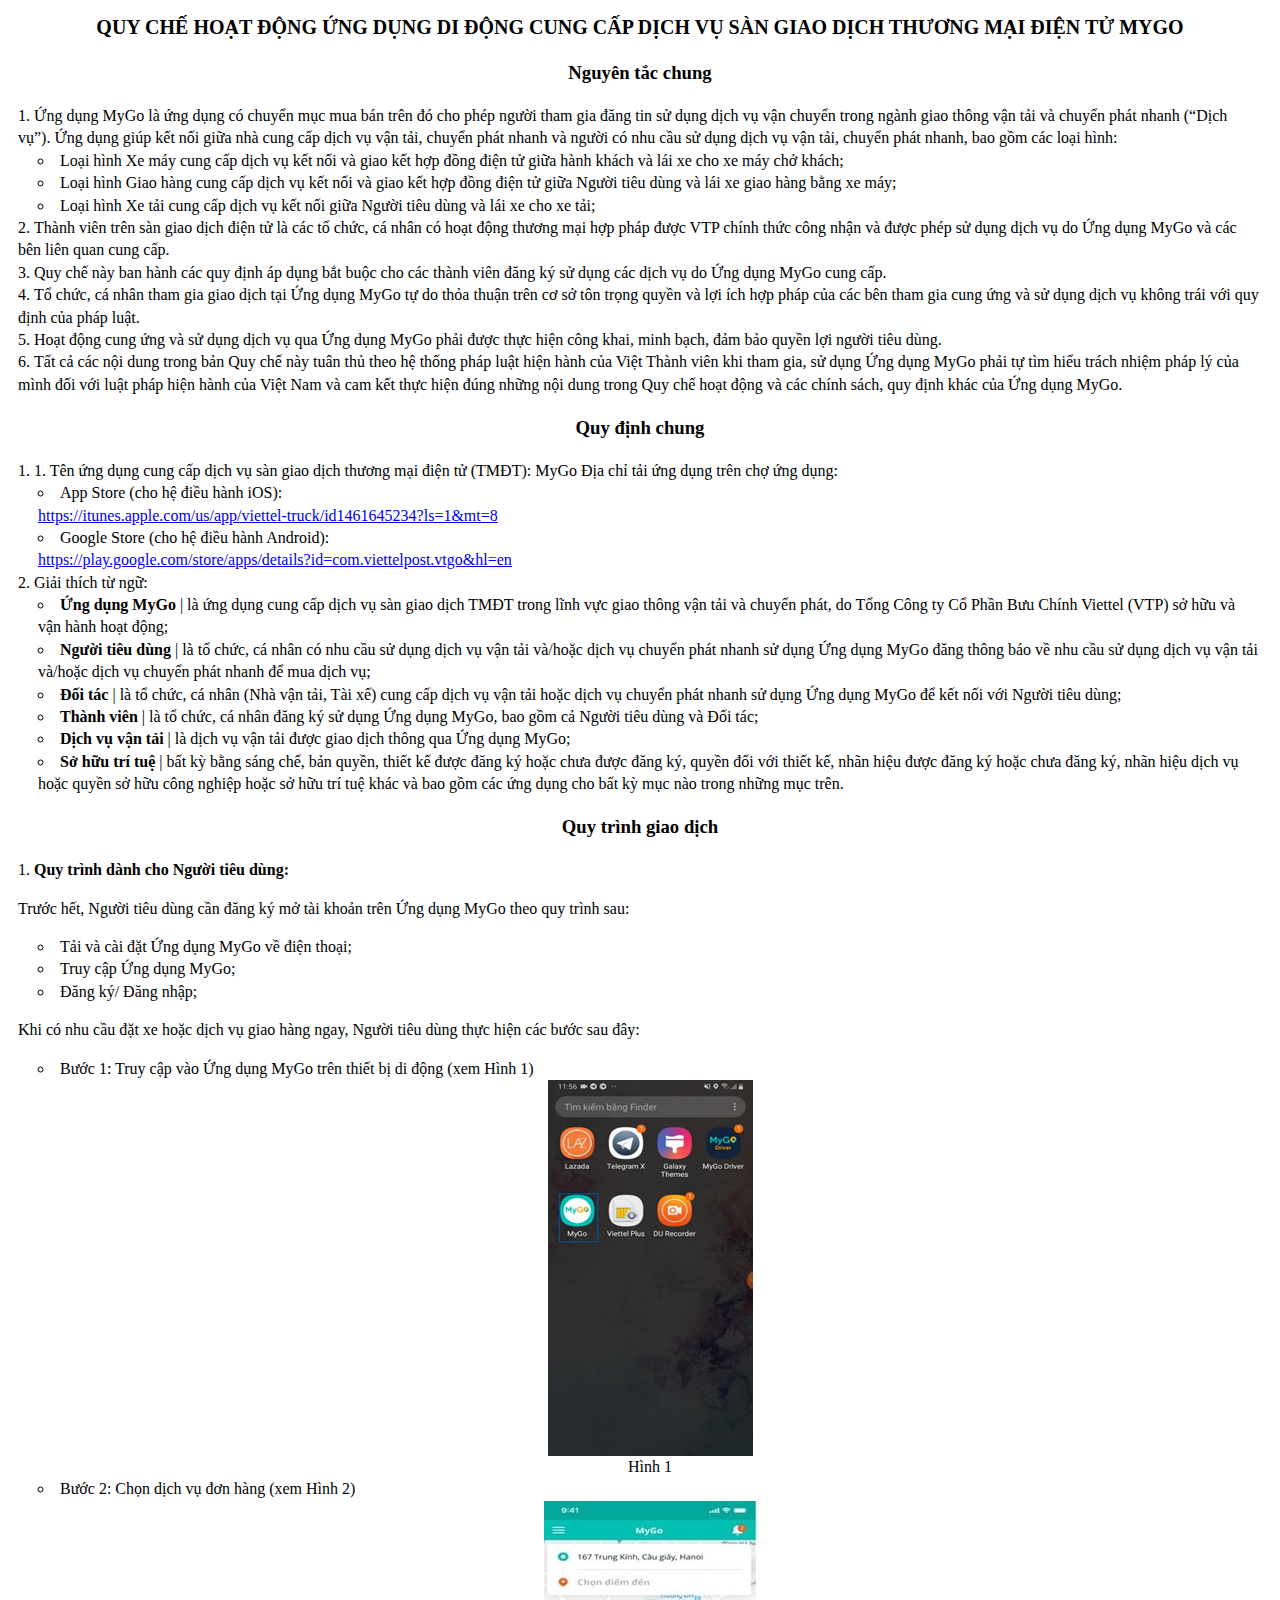
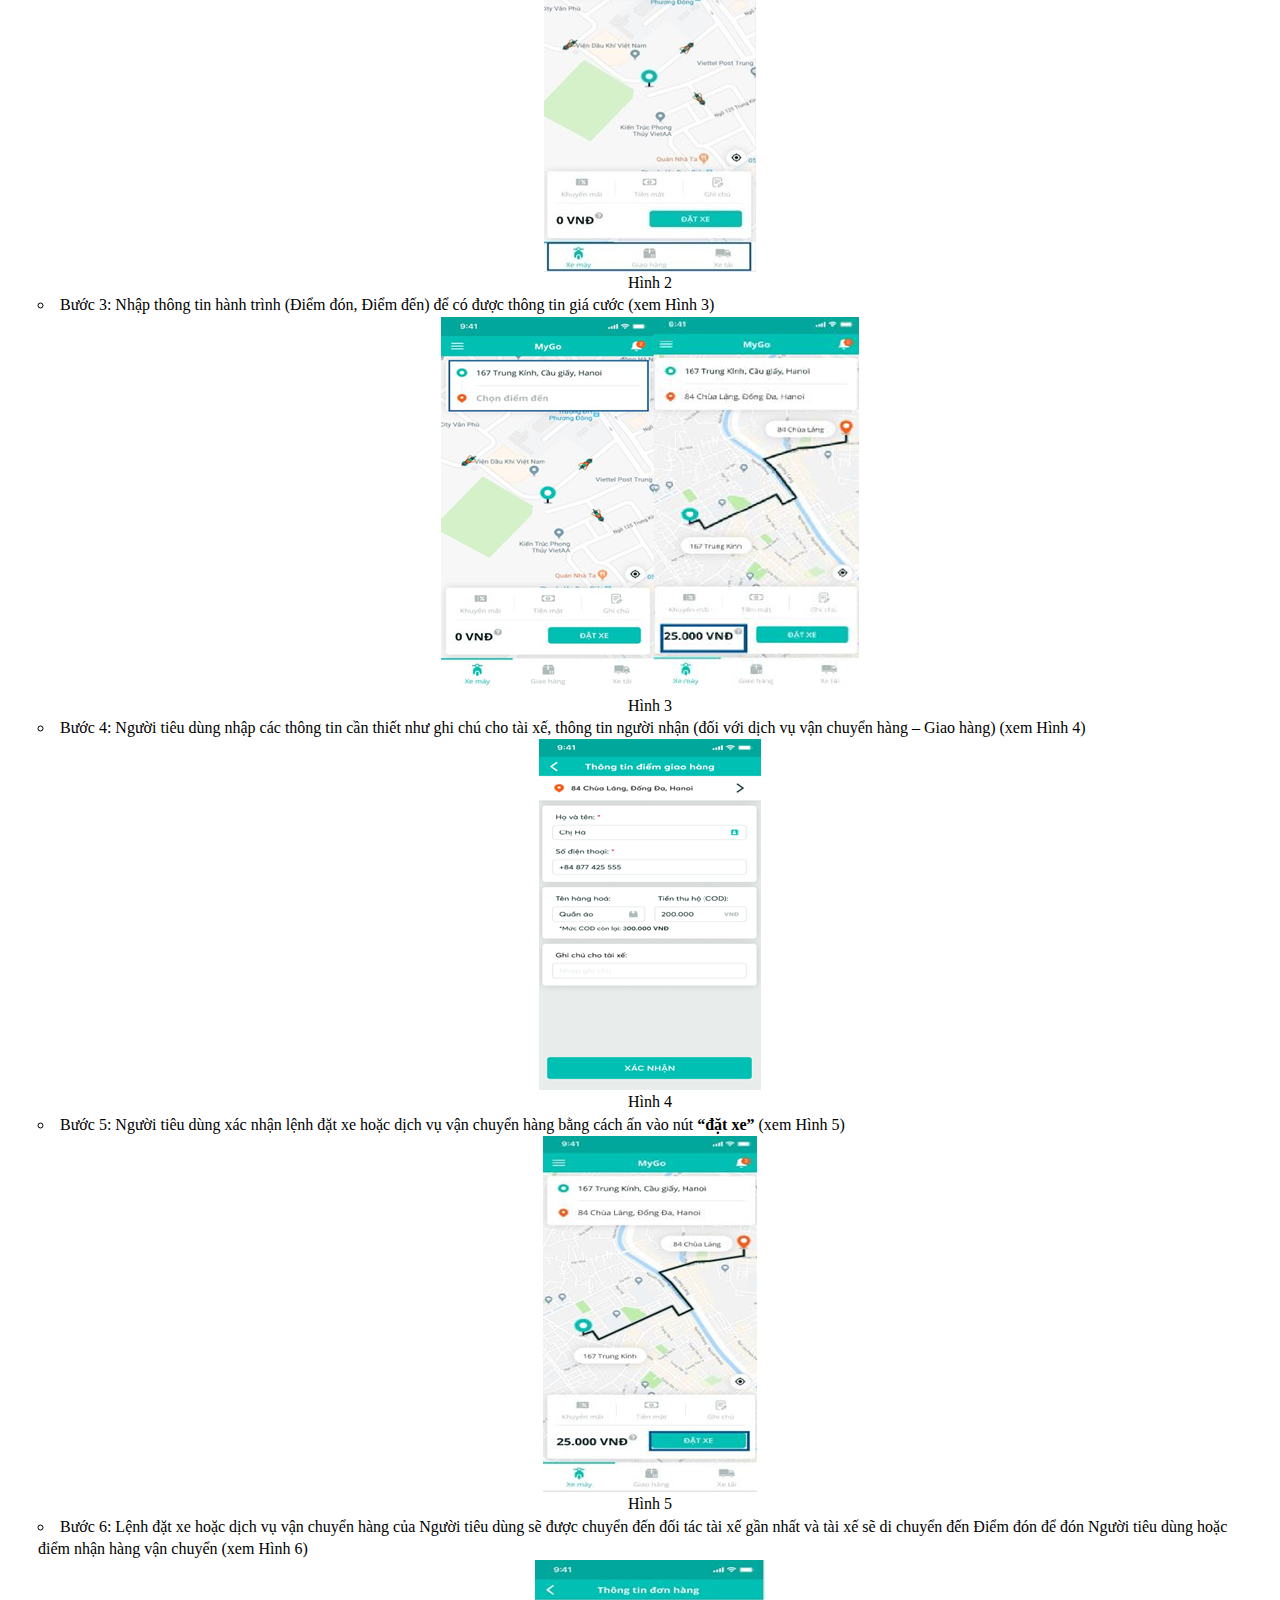
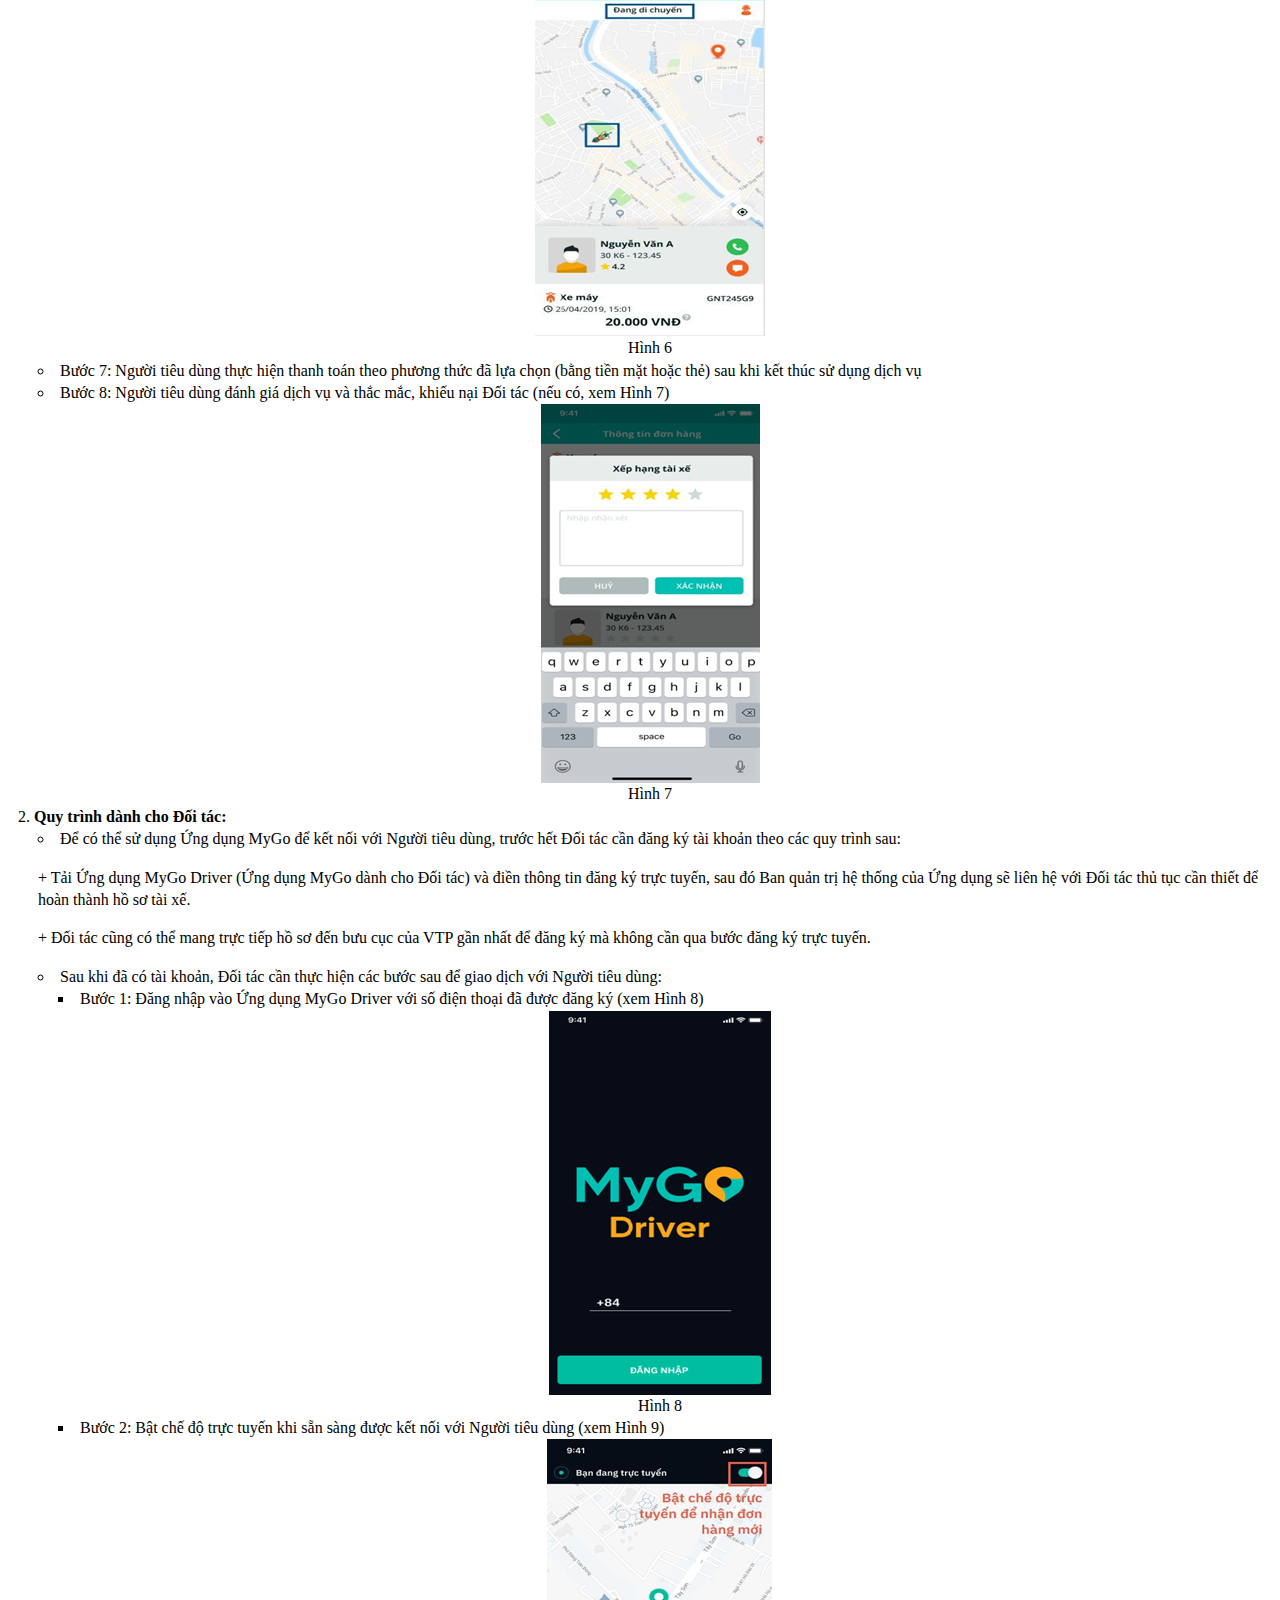
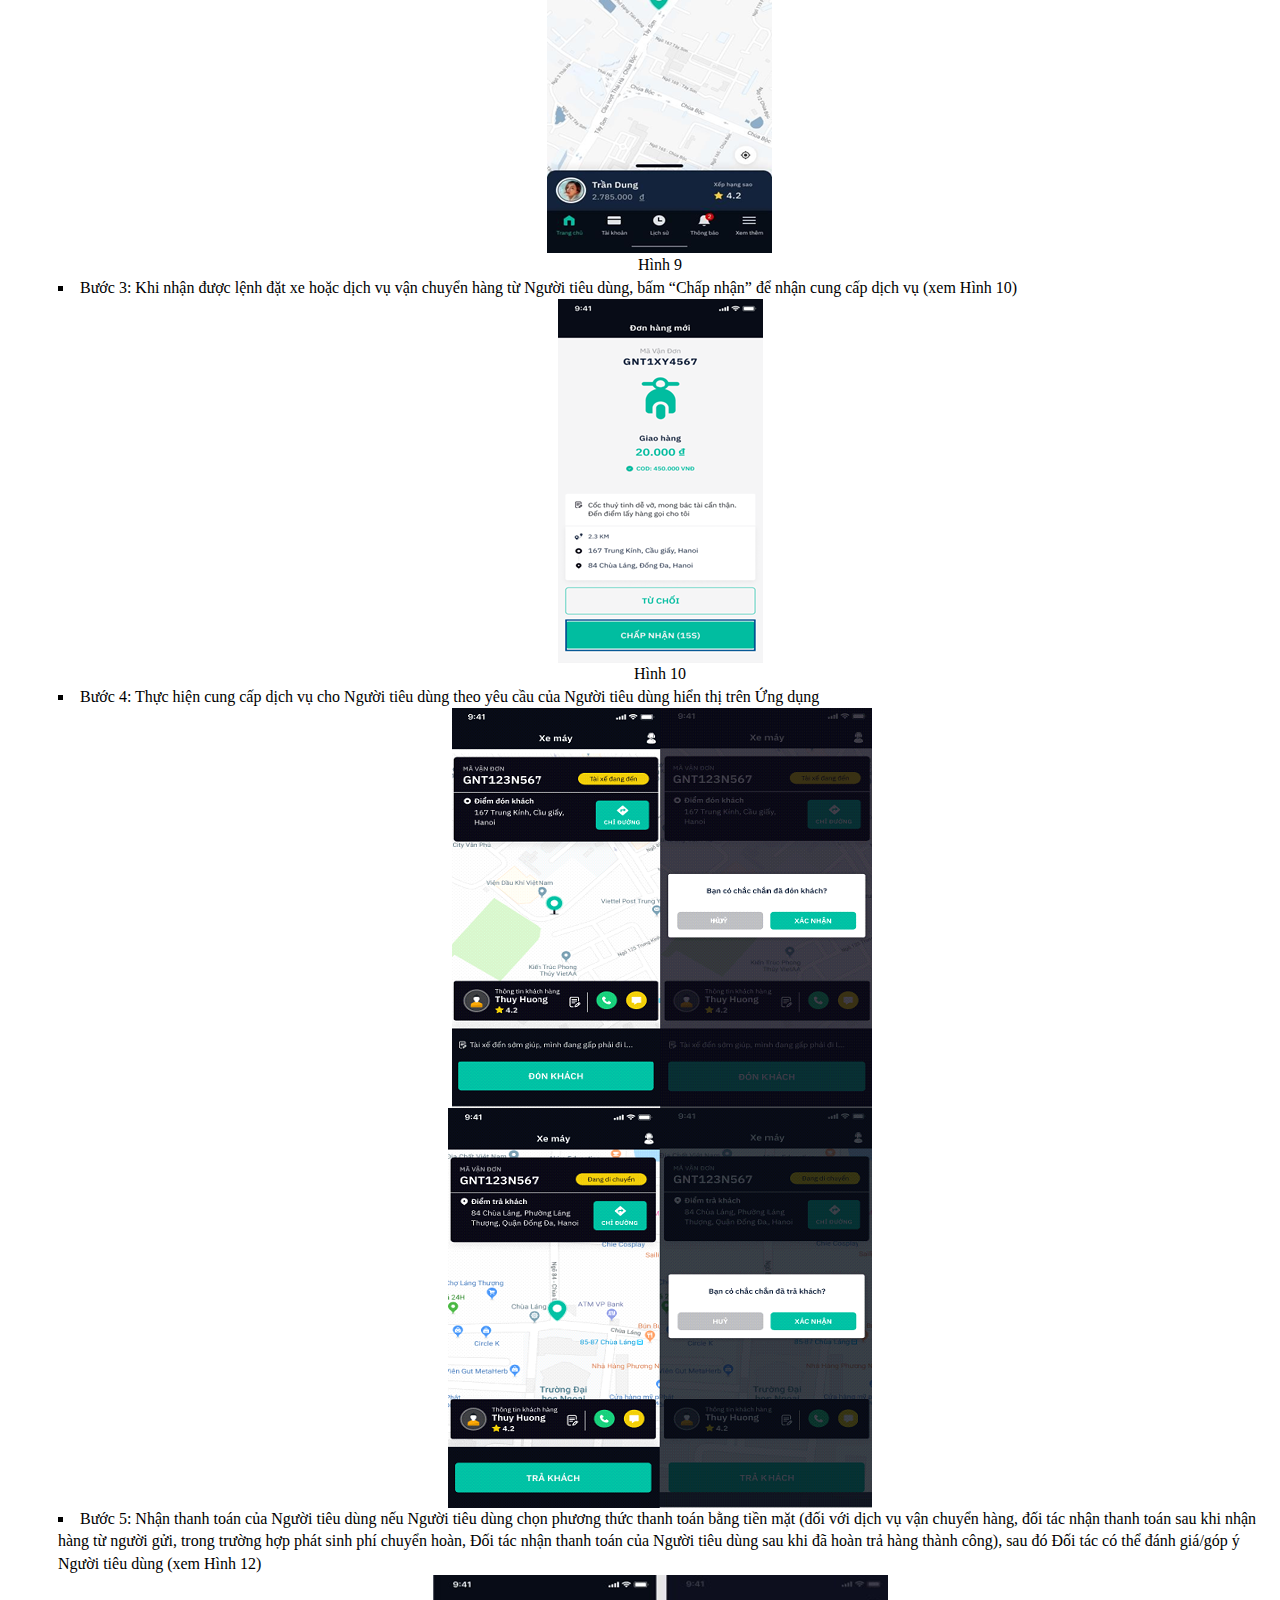
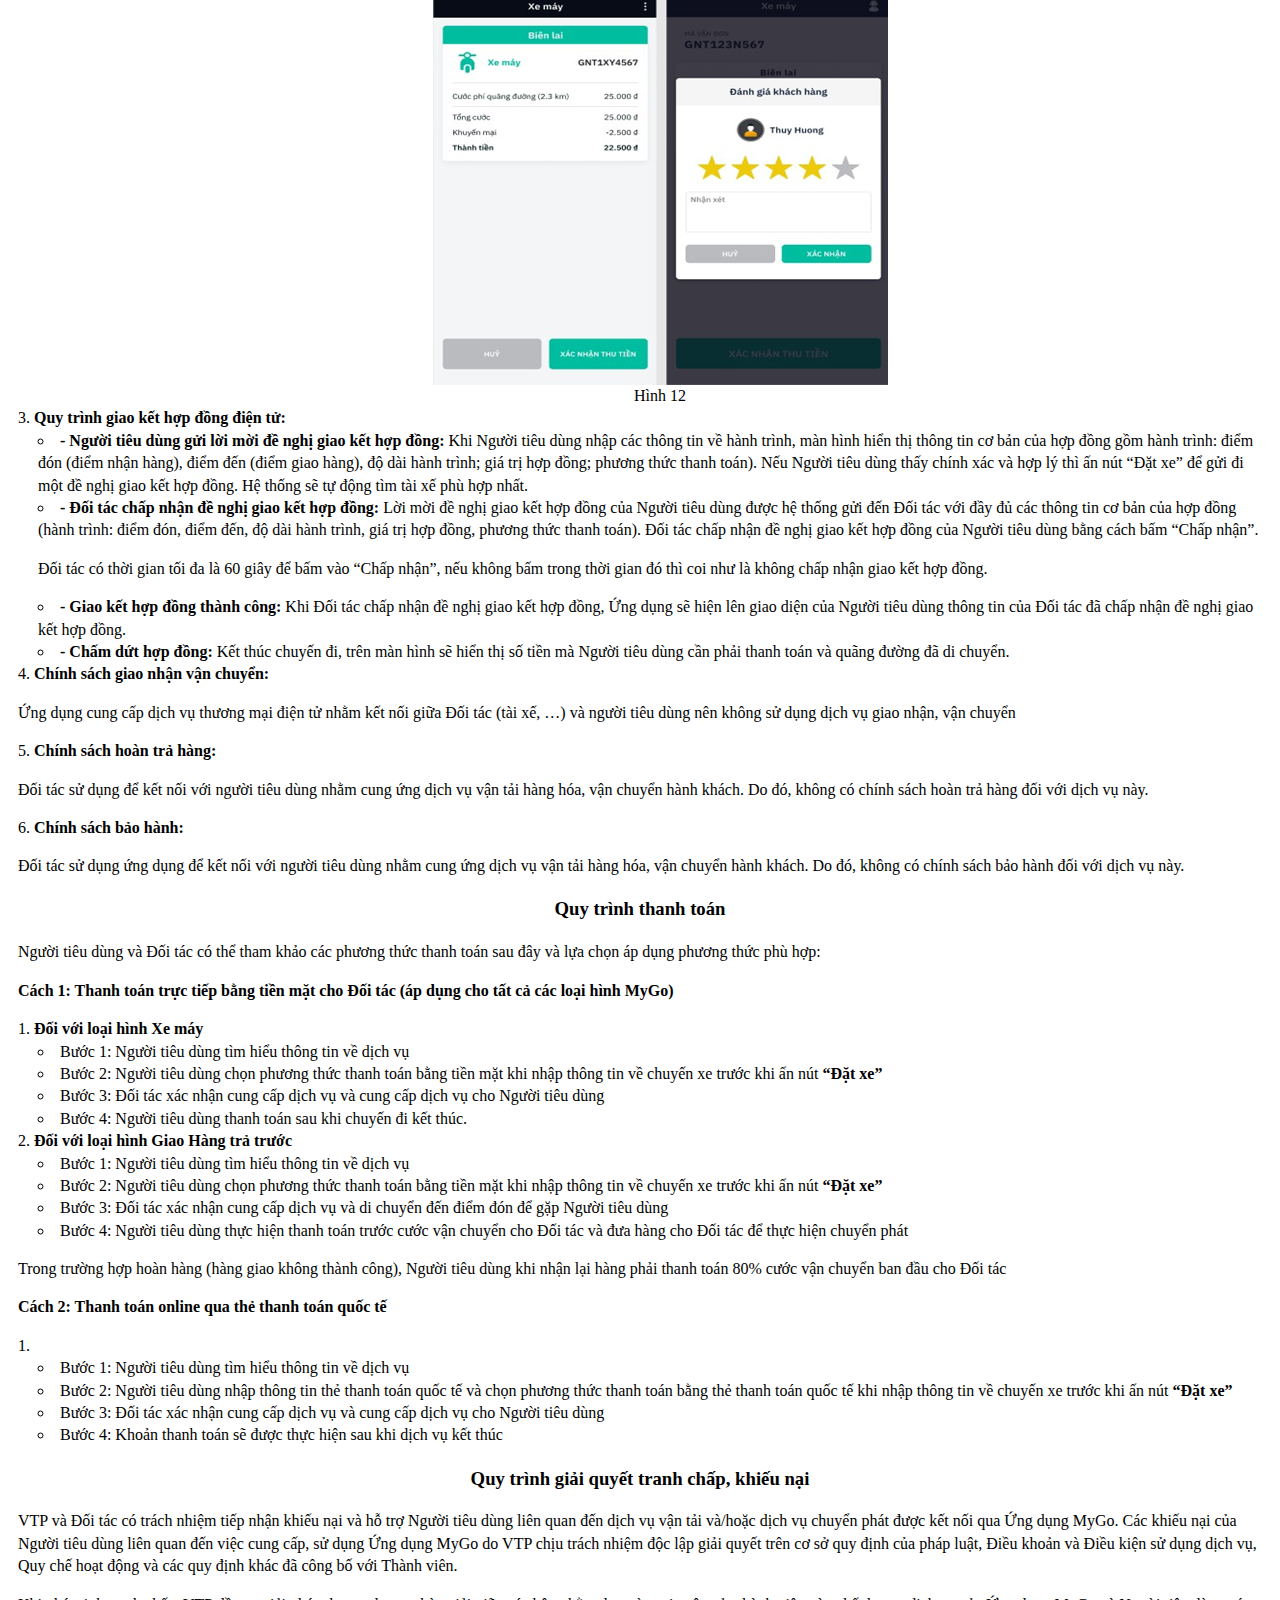
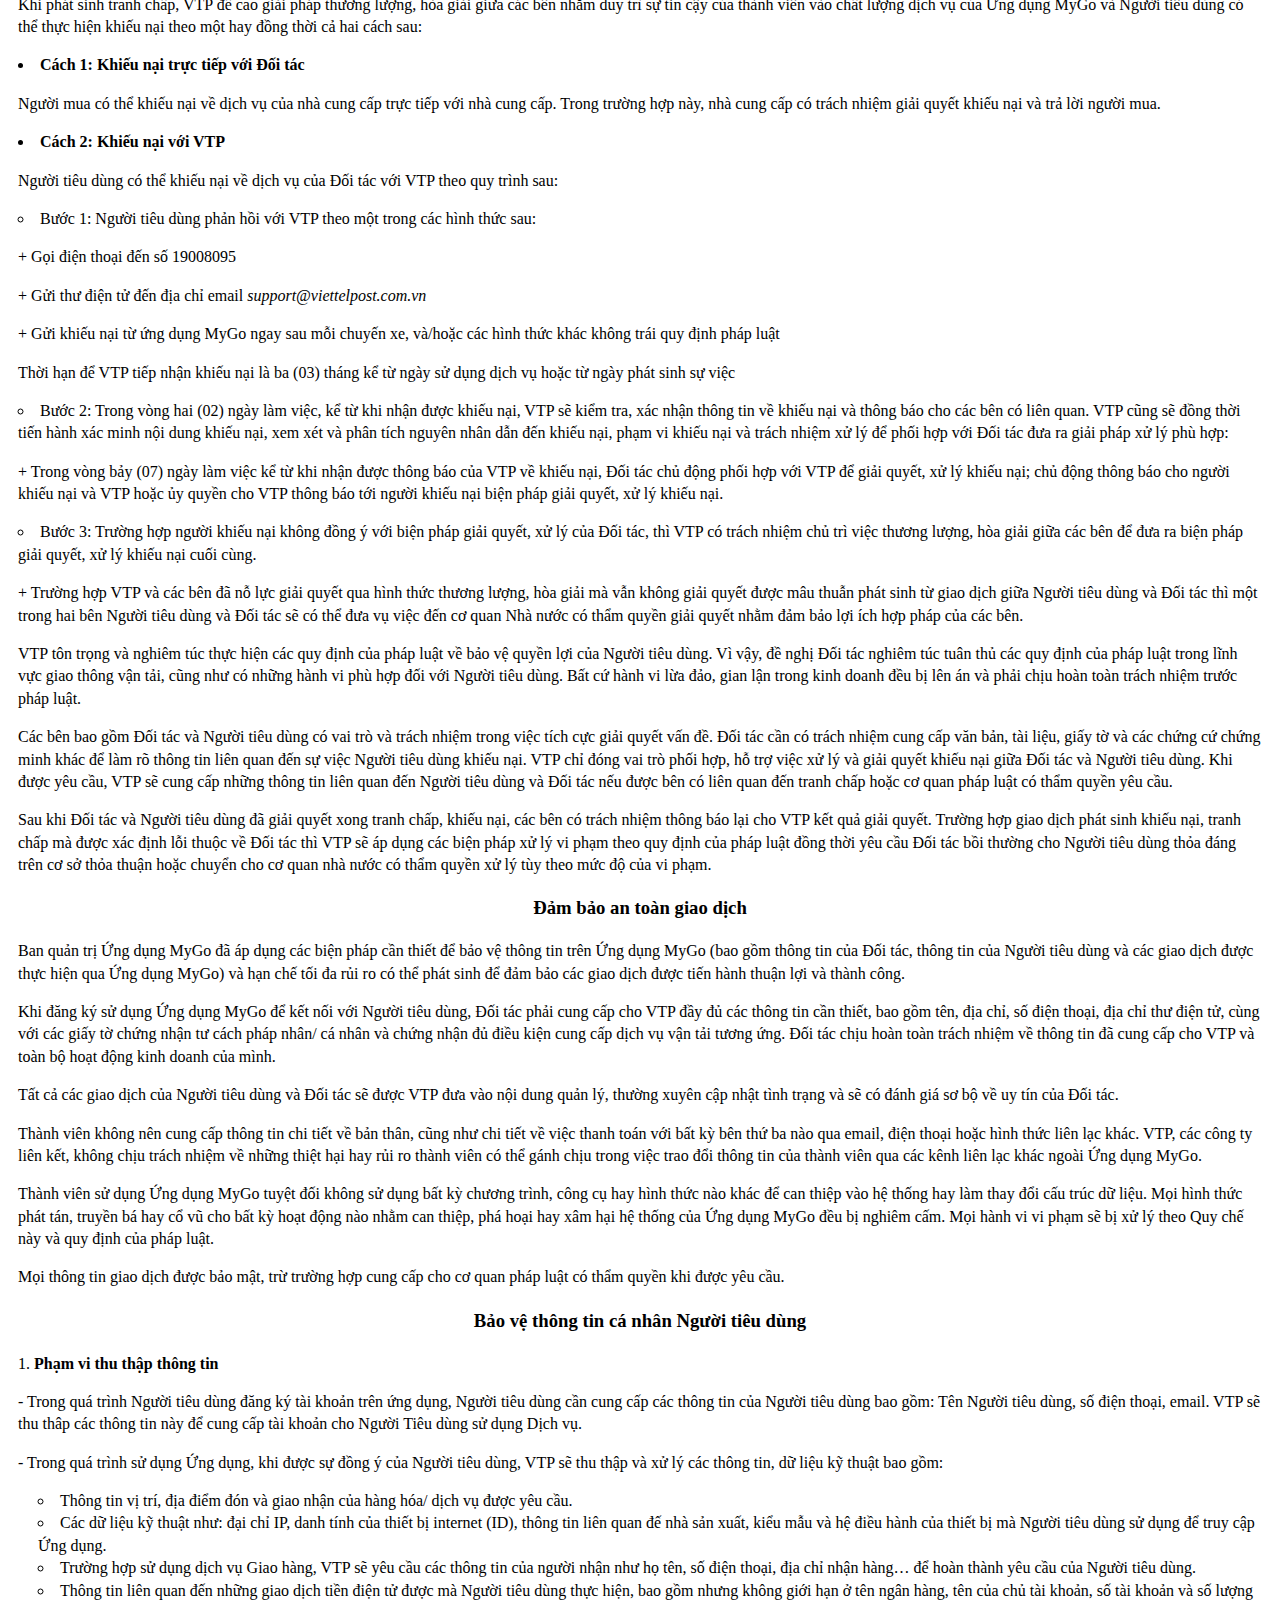
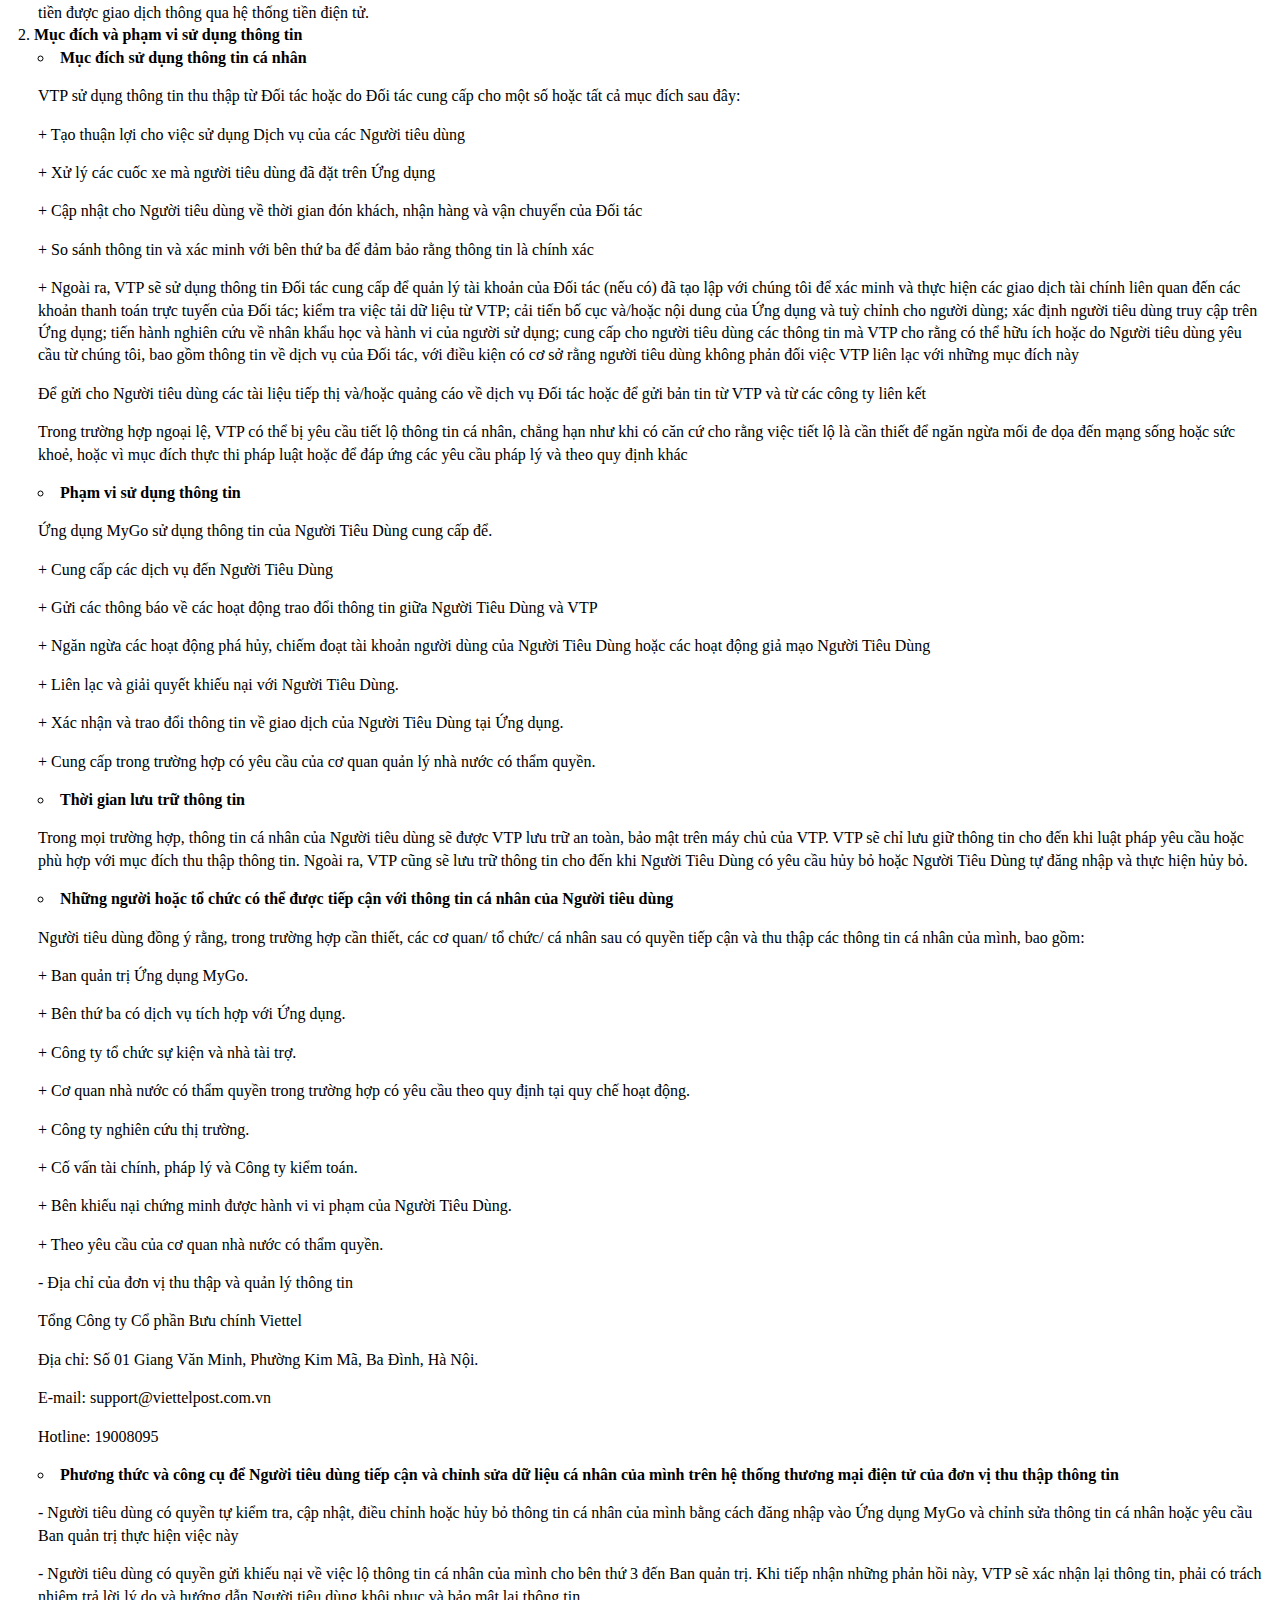
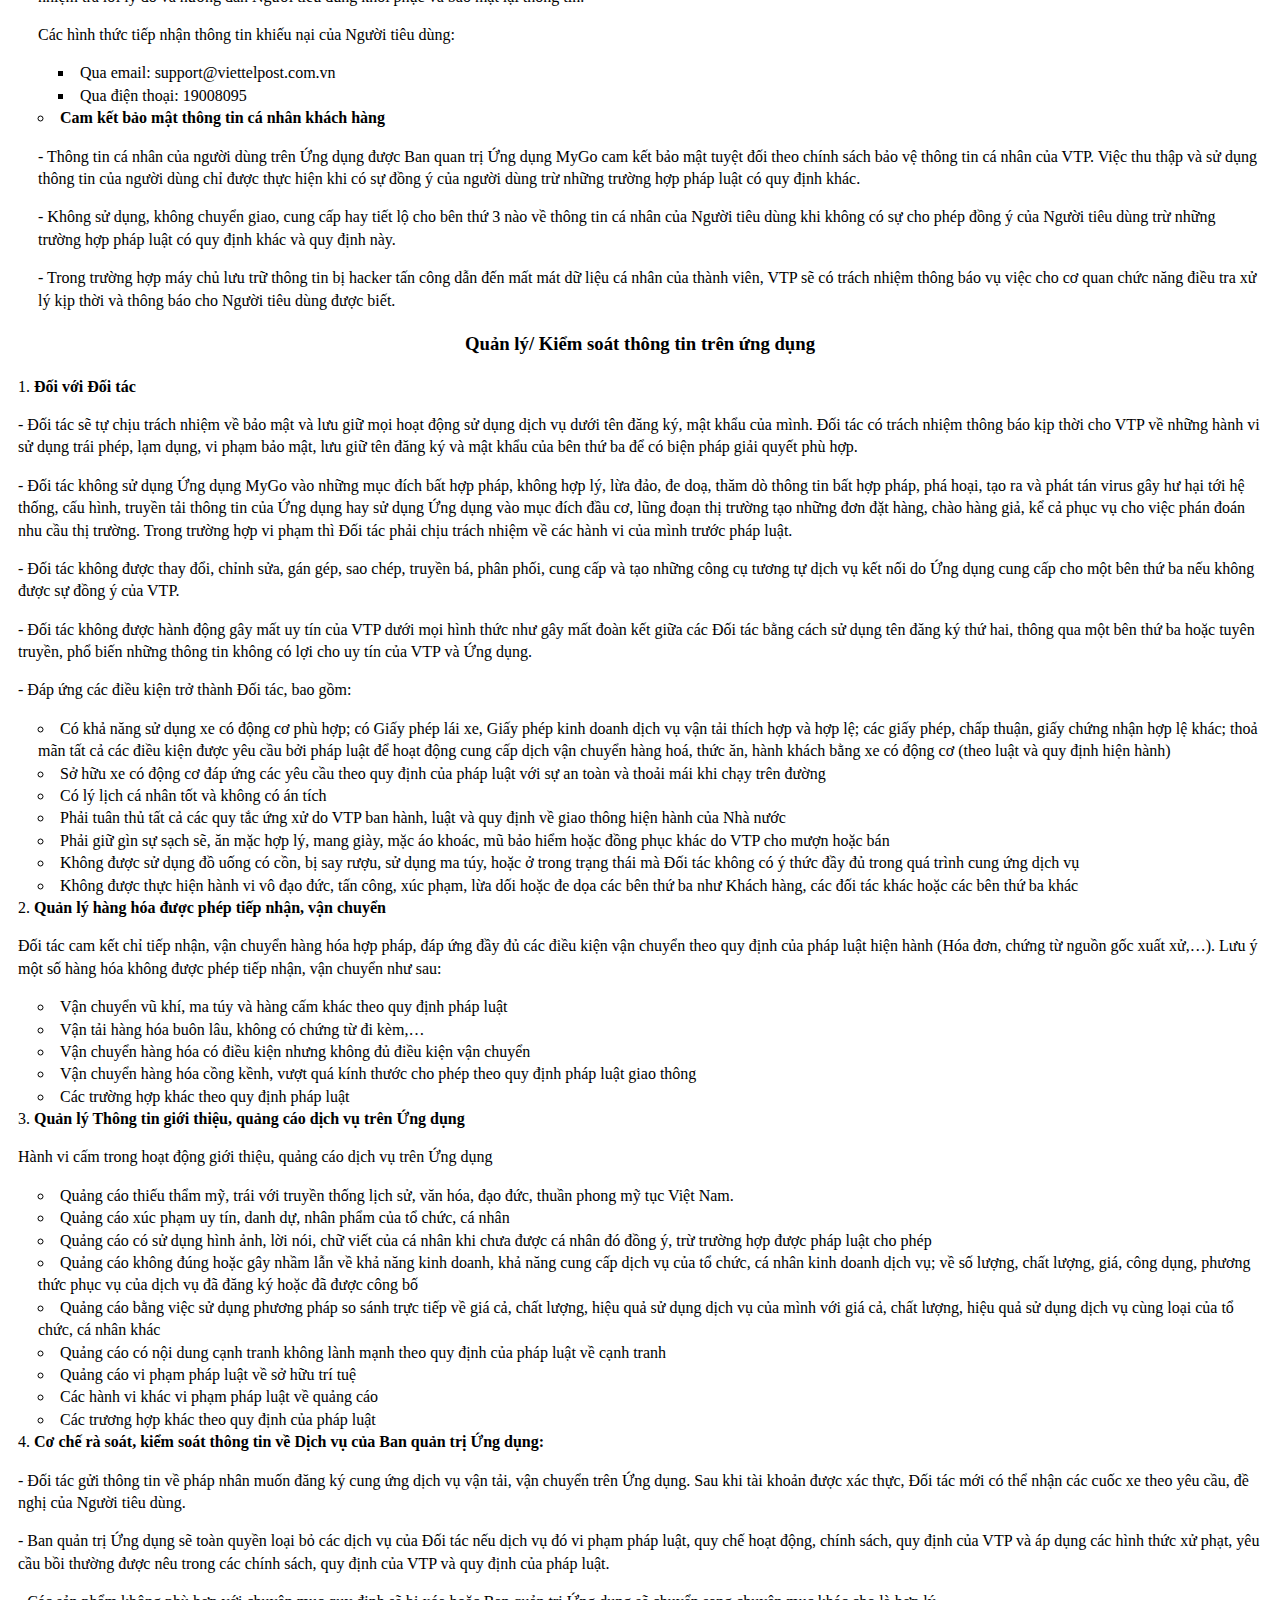
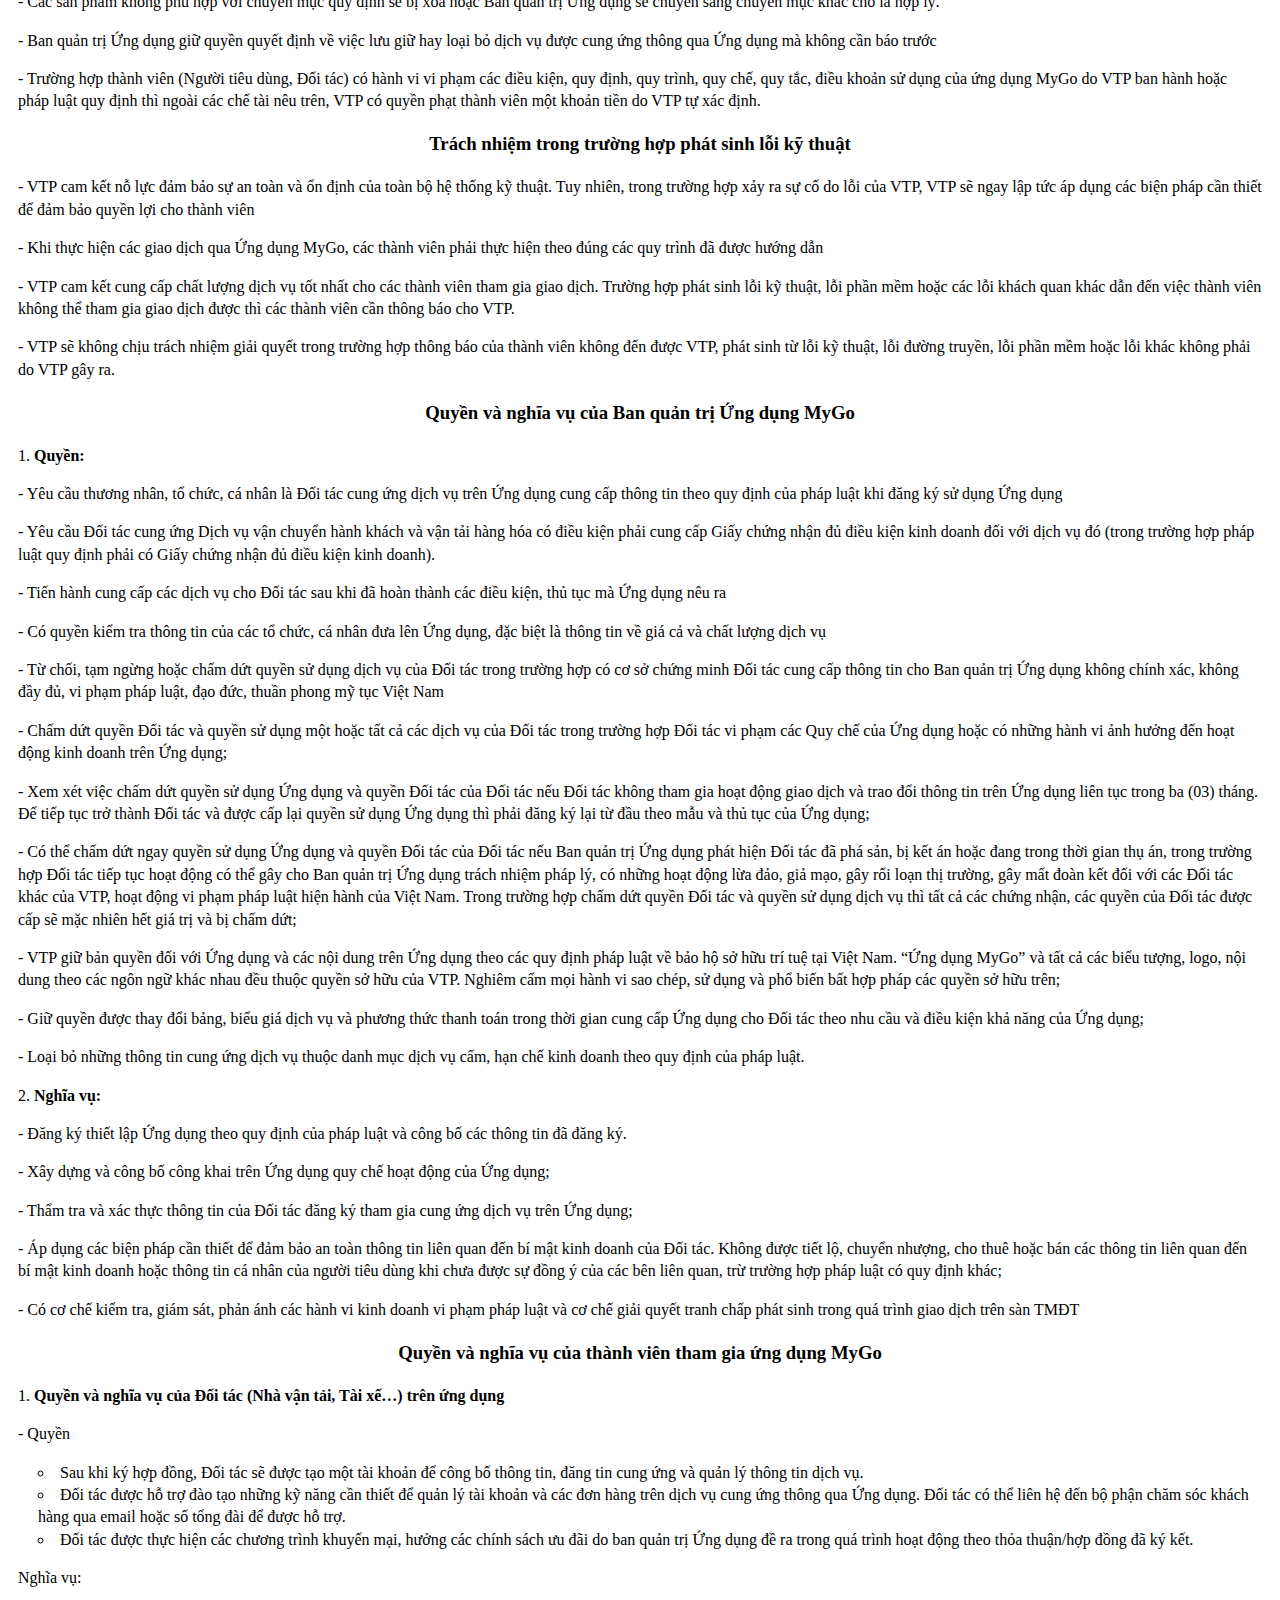
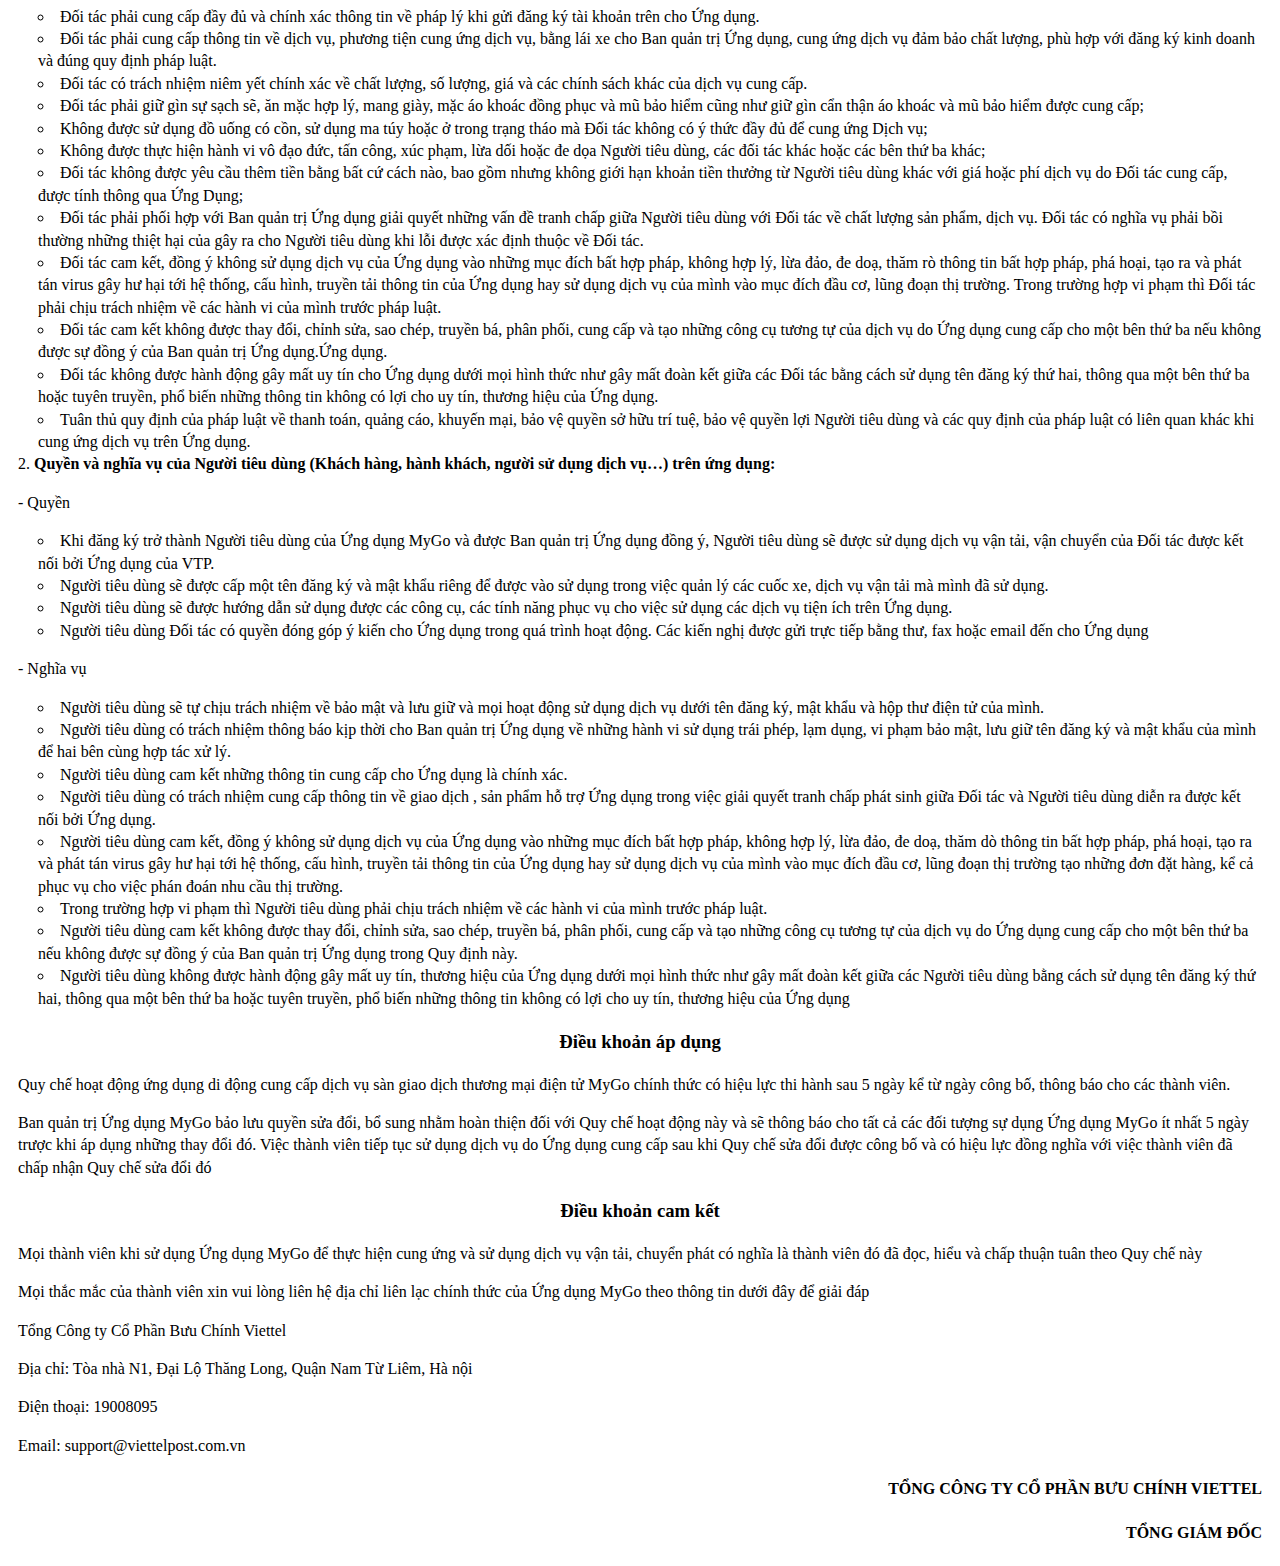
<file: policy.html>
<!DOCTYPE html>
<html>

<head>
    <meta charset="UTF-8">
    <title>QUY CHẾ HOẠT ĐỘNG ỨNG DỤNG DI ĐỘNG CUNG CẤP DỊCH VỤ SÀN GIAO DỊCH THƯƠNG MẠI ĐIỆN TỬ MYGO</title>
    <meta name="description" content="Chính sách bảo mật">
    <meta name="keywords" content="MYGO,mygo,đặt xe,Gọi xe,Giao hàng,Giá tốt Không đổi,Sàn Vận chuyển đa phương thức">
    <meta name="viewport" content="width=device-width, initial-scale=1.0">
    <style media="screen">
        *{
            padding: 0;
            box-sizing: border-box
        }
        html,body {
            font-family: Roboto;
            line-height: 1.4;
            background-color: #fff;
            color: #000
        }
        .container{
            margin-left: auto;
            margin-right: auto;
            padding-left: 10px;
            padding-right: 10px;
        }
        h1{
            font-size: 20px;
            text-align: center
        }
        h3,h2,h1{
            font-weight: bold
        }
        ul,ol{
            list-style-position: inside;
        }
        ol ul{
            margin-left: 20px
        }
        img{
            vertical-align: middle;
        }
        img ~ span{
            display: block
        }
    </style>
</head>

<body>
    <main>
        <div class="container">
            <h1>QUY CHẾ HOẠT ĐỘNG ỨNG DỤNG DI ĐỘNG CUNG CẤP DỊCH VỤ SÀN GIAO DỊCH THƯƠNG MẠI ĐIỆN TỬ MYGO</h1>
            <h3 style="text-align: center">Nguyên tắc chung</h3>
            <ol>
                <li style="font-weight: 400;" aria-level="1">Ứng dụng MyGo là ứng dụng có chuyển mục mua bán trên đó cho phép người tham gia đăng tin sử dụng dịch vụ vận chuyển trong ngành giao thông vận tải và chuyển phát nhanh (“Dịch vụ”). Ứng dụng giúp kết nối giữa nhà cung cấp dịch vụ vận tải, chuyển phát nhanh và người có nhu cầu sử dụng dịch vụ vận tải, chuyển phát nhanh, bao gồm các loại hình:
                    <ul>
                        <li style="font-weight: 400;" aria-level="1">Loại hình Xe máy cung cấp dịch vụ kết nối và giao kết hợp đồng điện tử giữa hành khách và lái xe cho xe máy chở khách;</li>
                        <li style="font-weight: 400;" aria-level="1">Loại hình Giao hàng cung cấp dịch vụ kết nối và giao kết hợp đồng điện tử giữa Người tiêu dùng và lái xe giao hàng bằng xe máy;</li>
                        <li style="font-weight: 400;" aria-level="1">Loại hình Xe tải cung cấp dịch vụ kết nối giữa Người tiêu dùng và lái xe cho xe tải;</li>
                    </ul>
                </li>
                <li style="font-weight: 400;" aria-level="1">Thành viên trên sàn giao dịch điện tử là các tổ chức, cá nhân có hoạt động thương mại hợp pháp được VTP chính thức công nhận và được phép sử dụng dịch vụ do Ứng dụng MyGo và các bên liên quan cung cấp.</li>
                <li style="font-weight: 400;" aria-level="1">Quy chế này ban hành các quy định áp dụng bắt buộc cho các thành viên đăng ký sử dụng các dịch vụ do Ứng dụng MyGo cung cấp.</li>
                <li style="font-weight: 400;" aria-level="1">Tổ chức, cá nhân tham gia giao dịch tại Ứng dụng MyGo tự do thỏa thuận trên cơ sở tôn trọng quyền và lợi ích hợp pháp của các bên tham gia cung ứng và sử dụng dịch vụ không trái với quy định của pháp luật.</li>
                <li style="font-weight: 400;" aria-level="1">Hoạt động cung ứng và sử dụng dịch vụ qua Ứng dụng MyGo phải được thực hiện công khai, minh bạch, đảm bảo quyền lợi người tiêu dùng.</li>
                <li style="font-weight: 400;" aria-level="1">Tất cả các nội dung trong bản Quy chế này tuân thủ theo hệ thống pháp luật hiện hành của Việt Thành viên khi tham gia, sử dụng Ứng dụng MyGo phải tự tìm hiểu trách nhiệm pháp lý của mình đối với luật pháp hiện hành của Việt Nam và cam kết thực hiện đúng những nội dung trong Quy chế hoạt động và các chính sách, quy định khác của Ứng dụng MyGo.</li>
            </ol>
            <h3 style="text-align: center">Quy định chung</h3>
            <ol>
                <li style="font-weight: 400;" aria-level="1">1.	Tên ứng dụng cung cấp dịch vụ sàn giao dịch thương mại điện tử (TMĐT): MyGo Địa chỉ tải ứng dụng trên chợ ứng dụng:
                    <ul>
                        <li style="font-weight: 400;" aria-level="1"><span style="font-weight: 400;">App Store (cho hệ điều hành iOS): </span> <a href="https://itunes.apple.com/us/app/viettel-truck/id1461645234?ls=1&mt=8" style="display:block">https://itunes.apple.com/us/app/viettel-truck/id1461645234?ls=1&mt=8</a></li>
                        <li style="font-weight: 400;" aria-level="1"><span style="font-weight: 400;">Google Store (cho hệ điều hành Android):</span> <a href="https://play.google.com/store/apps/details?id=com.viettelpost.vtgo&hl=en" style="display:block">https://play.google.com/store/apps/details?id=com.viettelpost.vtgo&hl=en</a> </li>
                    </ul>
                </li>
                <li style="font-weight: 400;" aria-level="1">Giải thích từ ngữ:
                    <ul>
                        <li><strong>Ứng dụng MyGo</strong> | <span>là ứng dụng cung cấp dịch vụ sàn giao dịch TMĐT trong lĩnh vực giao thông vận tải và chuyển phát, do Tổng Công ty Cổ Phần Bưu Chính Viettel (VTP) sở hữu và vận hành hoạt động;</span></li>
                        <li><strong>Người tiêu dùng</strong> | <span>là tổ chức, cá nhân có nhu cầu sử dụng dịch vụ vận tải và/hoặc dịch vụ chuyển phát nhanh sử dụng Ứng dụng MyGo đăng thông báo về nhu cầu sử dụng dịch vụ vận tải và/hoặc dịch vụ chuyển phát nhanh để mua dịch vụ;</span></li>
                        <li><strong>Đối tác</strong> | <span>là tổ chức, cá nhân (Nhà vận tải, Tài xế) cung cấp dịch vụ vận tải hoặc dịch vụ chuyển phát nhanh sử dụng Ứng dụng MyGo để kết nối với Người tiêu dùng;</span></li>
                        <li><strong>Thành viên</strong> | <span>là tổ chức, cá nhân đăng ký sử dụng Ứng dụng MyGo, bao gồm cả Người tiêu dùng và Đối tác;</span></li>
                        <li><strong>Dịch vụ vận tải</strong> | <span>là dịch vụ vận tải được giao dịch thông qua Ứng dụng MyGo;</span></li>
                        <li><strong>Sở hữu trí tuệ</strong> | <span>bất kỳ bằng sáng chế, bản quyền, thiết kế được đăng ký hoặc chưa được đăng ký, quyền đối với thiết kế, nhãn hiệu được đăng ký hoặc chưa đăng ký, nhãn hiệu dịch vụ hoặc quyền sở hữu công nghiệp hoặc sở hữu trí tuệ khác và bao gồm các ứng dụng cho bất kỳ mục nào trong những mục trên.</span></li>
                    </ul>
                </li>
            </ol>
            <h3 style="text-align: center">Quy trình giao dịch</h3>
            <ol>
                <li aria-level="1"><strong>Quy trình dành cho Người tiêu dùng:</strong>
                    <p>Trước hết, Người tiêu dùng cần đăng ký mở tài khoản trên Ứng dụng MyGo theo quy trình sau:</p>
                    <ul>
                        <li>Tải và cài đặt Ứng dụng MyGo về điện thoại;</li>
                        <li>Truy cập Ứng dụng MyGo;</li>
                        <li>Đăng ký/ Đăng nhập;</li>
                    </ul>
                    <p>Khi có nhu cầu đặt xe hoặc dịch vụ giao hàng ngay, Người tiêu dùng thực hiện các bước sau đây:</p>
                    <ul>
                        <li>Bước 1: Truy cập vào Ứng dụng MyGo trên thiết bị di động (xem Hình 1)
                            <span style="text-align:center;display:block"><img src="./uploads/image1.jpg" alt=""><span>Hình 1</span></span>
                        </li>
                        <li>Bước 2: Chọn dịch vụ đơn hàng (xem Hình 2)
                            <span style="text-align:center;display:block"><img src="./uploads/image2.jpg" alt=""><span>Hình 2</span></span>
                        </li>
                        <li>Bước 3: Nhập thông tin hành trình (Điểm đón, Điểm đến) để có được thông tin giá cước (xem Hình 3)
                            <span style="text-align:center;display:block"><img src="./uploads/image3.jpg" alt=""><span>Hình 3</span></span>
                        </li>
                        <li>Bước 4: Người tiêu dùng nhập các thông tin cần thiết như ghi chú cho tài xế, thông tin người nhận (đối với dịch vụ vận chuyển hàng – Giao hàng) (xem Hình 4)
                            <span style="text-align:center;display:block"><img src="./uploads/image4.jpg" alt=""><span>Hình 4</span></span>
                        </li>
                        <li>Bước 5: Người tiêu dùng xác nhận lệnh đặt xe hoặc dịch vụ vận chuyển hàng bằng cách ấn vào nút <strong>“đặt xe”</strong> (xem Hình 5)
                            <span style="text-align:center;display:block"><img src="./uploads/image5.jpg" alt=""><span>Hình 5</span></span>
                        </li>
                        <li>Bước 6: Lệnh đặt xe hoặc dịch vụ vận chuyển hàng của Người tiêu dùng sẽ được chuyển đến đối tác tài xế gần nhất và tài xế sẽ di chuyển đến Điểm đón để đón Người tiêu dùng hoặc điểm nhận hàng vận chuyển (xem Hình 6)
                            <span style="text-align:center;display:block"><img src="./uploads/image6.jpg" alt=""><span>Hình 6</span></span>
                        </li>
                        <li>Bước 7: Người tiêu dùng thực hiện thanh toán theo phương thức đã lựa chọn (bằng tiền mặt hoặc thẻ) sau khi kết thúc sử dụng dịch vụ
                        </li>
                        <li>Bước 8: Người tiêu dùng đánh giá dịch vụ và thắc mắc, khiếu nại Đối tác (nếu có, xem Hình 7)
                            <span style="text-align:center;display:block"><img src="./uploads/image7.jpg" alt=""><span>Hình 7</span></span>
                        </li>
                    </ul>
                </li>
                <li aria-level="1"><strong>Quy trình dành cho Đối tác:</strong>
                    <ul>
                        <li>Để có thể sử dụng Ứng dụng MyGo để kết nối với Người tiêu dùng, trước hết Đối tác cần đăng ký tài khoản theo các quy trình sau:
                            <p>+ Tải Ứng dụng MyGo Driver (Ứng dụng MyGo dành cho Đối tác) và điền thông tin đăng ký trực tuyến, sau đó Ban quản trị hệ thống của Ứng dụng sẽ liên hệ với Đối tác thủ tục cần thiết để hoàn thành hồ sơ tài xế.</p>
                            <p>+ Đối tác cũng có thể mang trực tiếp hồ sơ đến bưu cục của VTP gần nhất để đăng ký mà không cần qua bước đăng ký trực tuyến.</p>
                        </li>
                        <li>Sau khi đã có tài khoản, Đối tác cần thực hiện các bước sau để giao dịch với Người tiêu dùng:
                            <ul>
                                <li>Bước 1: Đăng nhập vào Ứng dụng MyGo Driver với số điện thoại đã được đăng ký (xem Hình 8)
                                    <span style="text-align:center;display:block"><img src="./uploads/image8.jpg" alt=""><span>Hình 8</span></span>
                                </li>
                                <li>Bước 2: Bật chế độ trực tuyến khi sẵn sàng được kết nối với Người tiêu dùng (xem Hình 9)
                                    <span style="text-align:center;display:block"><img src="./uploads/image9.jpg" alt=""><span>Hình 9</span></span>
                                </li>
                                <li>Bước 3: Khi nhận được lệnh đặt xe hoặc dịch vụ vận chuyển hàng từ Người tiêu dùng, bấm “Chấp nhận” để nhận cung cấp dịch vụ (xem Hình 10)
                                    <span style="text-align:center;display:block"><img src="./uploads/image10.jpg" alt=""><span>Hình 10</span></span>
                                </li>
                                <li>Bước 4: Thực hiện cung cấp dịch vụ cho Người tiêu dùng theo yêu cầu của Người tiêu dùng hiển thị trên Ứng dụng
                                    <span style="text-align:center;display:block"><img src="./uploads/image11.jpg" alt=""></span>
                                </li>
                                <li>Bước 5: Nhận thanh toán của Người tiêu dùng nếu Người tiêu dùng chọn phương thức thanh toán bằng tiền mặt (đối với dịch vụ vận chuyển hàng, đối tác nhận thanh toán sau khi nhận hàng từ người gửi, trong trường hợp phát sinh phí chuyển hoàn, Đối tác nhận thanh toán của Người tiêu dùng sau khi đã hoàn trả hàng thành công), sau đó Đối tác có thể đánh giá/góp ý Người tiêu dùng (xem Hình 12)
                                    <span style="text-align:center;display:block"><img src="./uploads/image12.jpg" alt=""><span>Hình 12</span></span>
                                </li>
                            </ul>
                        </li>
                    </ul>
                </li>
                <li aria-level="1"><strong>Quy trình giao kết hợp đồng điện tử:</strong>
                    <ul>
                        <li><strong>- Người tiêu dùng gửi lời mời đề nghị giao kết hợp đồng:</strong> Khi Người tiêu dùng nhập các thông tin về hành trình, màn hình hiển thị thông tin cơ bản của hợp đồng gồm hành trình: điểm đón (điểm nhận hàng), điểm đến (điểm giao hàng), độ dài hành trình; giá trị hợp đồng; phương thức thanh toán). Nếu Người tiêu dùng thấy chính xác và hợp lý thì ấn nút “Đặt xe” để gửi đi một đề nghị giao kết hợp đồng. Hệ thống sẽ tự động tìm tài xế phù hợp nhất.</li>
                        <li><strong>- Đối tác chấp nhận đề nghị giao kết hợp đồng:</strong> Lời mời đề nghị giao kết hợp đồng của Người tiêu dùng được hệ thống gửi đến Đối tác với đầy đủ các thông tin cơ bản của hợp đồng (hành trình: điểm đón, điểm đến, độ dài hành trình, giá trị hợp đồng, phương thức thanh toán). Đối tác chấp nhận đề nghị giao kết hợp đồng của Người tiêu dùng bằng cách bấm “Chấp nhận”.
                            <p>Đối tác có thời gian tối đa là 60 giây để bấm vào “Chấp nhận”, nếu không bấm trong thời gian đó thì coi như là không chấp nhận giao kết hợp đồng.</p>
                        </li>
                        <li><strong>- Giao kết hợp đồng thành công:</strong> Khi Đối tác chấp nhận đề nghị giao kết hợp đồng, Ứng dụng sẽ hiện lên giao diện của Người tiêu dùng thông tin của Đối tác đã chấp nhận đề nghị giao kết hợp đồng.</li>
                        <li><strong>- Chấm dứt hợp đồng:</strong> Kết thúc chuyến đi, trên màn hình sẽ hiển thị số tiền mà Người tiêu dùng cần phải thanh toán và quãng đường đã di chuyển.</li>
                    </ul>
                </li>
                <li aria-level="1"><strong>Chính sách giao nhận vận chuyển:</strong>
                    <p>Ứng dụng cung cấp dịch vụ thương mại điện tử nhằm kết nối giữa Đối tác (tài xế, …) và người tiêu dùng nên không sử dụng dịch vụ giao nhận, vận chuyển</p>
                </li>
                <li aria-level="1"><strong>Chính sách hoàn trả hàng:</strong>
                    <p>Đối tác sử dụng để kết nối với người tiêu dùng nhằm cung ứng dịch vụ vận tải hàng hóa, vận chuyển hành khách. Do đó, không có chính sách hoàn trả hàng đối với dịch vụ này.</p>
                </li>
                <li aria-level="1"><strong>Chính sách bảo hành:</strong>
                    <p>Đối tác sử dụng ứng dụng để kết nối với người tiêu dùng nhằm cung ứng dịch vụ vận tải hàng hóa, vận chuyển hành khách. Do đó, không có chính sách bảo hành đối với dịch vụ này.</p>
                </li>
            </ol>
            <h3 style="text-align: center">Quy trình thanh toán</h3>
            <p>Người tiêu dùng và Đối tác có thể tham khảo các phương thức thanh toán sau đây và lựa chọn áp dụng phương thức phù hợp:</p>
            <p><strong>Cách 1: Thanh toán trực tiếp bằng tiền mặt cho Đối tác (áp dụng cho tất cả các loại hình MyGo)</strong></p>
            <ol>
                <li><strong>Đối với loại hình Xe máy</strong>
                    <ul>
                        <li>Bước 1: Người tiêu dùng tìm hiểu thông tin về dịch vụ</li>
                        <li>Bước 2: Người tiêu dùng chọn phương thức thanh toán bằng tiền mặt khi nhập thông tin về chuyến xe trước khi ấn nút <strong>“Đặt xe”</strong></li>
                        <li>Bước 3: Đối tác xác nhận cung cấp dịch vụ và cung cấp dịch vụ cho Người tiêu dùng</li>
                        <li>Bước 4: Người tiêu dùng thanh toán sau khi chuyến đi kết thúc.</li>
                    </ul>
                </li>
                <li><strong>Đối với loại hình Giao Hàng trả trước</strong>
                    <ul>
                        <li>Bước 1: Người tiêu dùng tìm hiểu thông tin về dịch vụ</li>
                        <li>Bước 2: Người tiêu dùng chọn phương thức thanh toán bằng tiền mặt khi nhập thông tin về chuyến xe trước khi ấn nút <strong>“Đặt xe”</strong></li>
                        <li>Bước 3: Đối tác xác nhận cung cấp dịch vụ và di chuyển đến điểm đón để gặp Người tiêu dùng</li>
                        <li>Bước 4: Người tiêu dùng thực hiện thanh toán trước cước vận chuyển cho Đối tác và đưa hàng cho Đối tác để thực hiện chuyển phát</li>
                    </ul>
                </li>
            </ol>
            <p>Trong trường hợp hoàn hàng (hàng giao không thành công), Người tiêu dùng khi nhận lại hàng phải thanh toán 80% cước vận chuyển ban đầu cho Đối tác</p>
            <p><strong>Cách 2: Thanh toán online qua thẻ thanh toán quốc tế</strong></p>
            <ol>
                <li>
                    <ul>
                        <li>Bước 1: Người tiêu dùng tìm hiểu thông tin về dịch vụ</li>
                        <li>Bước 2: Người tiêu dùng nhập thông tin thẻ thanh toán quốc tế và chọn phương thức thanh toán bằng thẻ thanh toán quốc tế khi nhập thông tin về chuyến xe trước khi ấn nút <strong>“Đặt xe”</strong></li>
                        <li>Bước 3: Đối tác xác nhận cung cấp dịch vụ và cung cấp dịch vụ cho Người tiêu dùng</li>
                        <li>Bước 4: Khoản thanh toán sẽ được thực hiện sau khi dịch vụ kết thúc</li>
                    </ul>
                </li>
            </ol>
            <h3 style="text-align: center">Quy trình giải quyết tranh chấp, khiếu nại</h3>
            <p>VTP và Đối tác có trách nhiệm tiếp nhận khiếu nại và hỗ trợ Người tiêu dùng liên quan đến dịch vụ vận tải và/hoặc dịch vụ chuyển phát được kết nối qua Ứng dụng MyGo. Các khiếu nại của Người tiêu dùng liên quan đến việc cung cấp, sử dụng Ứng dụng MyGo do VTP chịu trách nhiệm độc lập giải quyết trên cơ sở quy định của pháp luật, Điều khoản và Điều kiện sử dụng dịch vụ, Quy chế hoạt động và các quy định khác đã công bố với Thành viên.</p>
            <p>Khi phát sinh tranh chấp, VTP đề cao giải pháp thương lượng, hòa giải giữa các bên nhằm duy trì sự tin cậy của thành viên vào chất lượng dịch vụ của Ứng dụng MyGo và Người tiêu dùng có thể thực hiện khiếu nại theo một hay đồng thời cả hai cách sau:</p>
            <ul>
                <li><strong>Cách 1: Khiếu nại trực tiếp với Đối tác</strong>
                    <p>Người mua có thể khiếu nại về dịch vụ của nhà cung cấp trực tiếp với nhà cung cấp. Trong trường hợp này, nhà cung cấp có trách nhiệm giải quyết khiếu nại và trả lời người mua.</p>
                </li>
                <li><strong>Cách 2: Khiếu nại với VTP</strong>
                    <p>Người tiêu dùng có thể khiếu nại về dịch vụ của Đối tác với VTP theo quy trình sau:</p>
                    <ul>
                        <li>Bước 1: Người tiêu dùng phản hồi với VTP theo một trong các hình thức sau:
                            <p>+ Gọi điện thoại đến số 19008095</p>
                            <p>+ Gửi thư điện tử đến địa chỉ email <i>support@viettelpost.com.vn</i></p>
                            <p>+ Gửi khiếu nại từ ứng dụng MyGo ngay sau mỗi chuyến xe, và/hoặc các hình thức khác không trái quy định pháp luật</p>
                            <p>Thời hạn để VTP tiếp nhận khiếu nại là ba (03) tháng kể từ ngày sử dụng dịch vụ hoặc từ ngày phát sinh sự việc</p>
                        </li>
                        <li>Bước 2: Trong vòng hai (02) ngày làm việc, kể từ khi nhận được khiếu nại, VTP sẽ kiểm tra, xác nhận thông tin về khiếu nại và thông báo cho các bên có liên quan. VTP cũng sẽ đồng thời tiến hành xác minh nội dung khiếu nại, xem xét và phân tích nguyên nhân dẫn đến khiếu nại, phạm vi khiếu nại và trách nhiệm xử lý để phối hợp với Đối tác đưa ra giải pháp xử lý phù hợp:
                            <p>+ Trong vòng bảy (07) ngày làm việc kể từ khi nhận được thông báo của VTP về khiếu nại, Đối tác chủ động phối hợp với VTP để giải quyết, xử lý khiếu nại; chủ động thông báo cho người khiếu nại và VTP hoặc ủy quyền cho VTP thông báo tới người khiếu nại biện pháp giải quyết, xử lý khiếu nại.</p>
                        </li>
                        <li>Bước 3: Trường hợp người khiếu nại không đồng ý với biện pháp giải quyết, xử lý của Đối tác, thì VTP có trách nhiệm chủ trì việc thương lượng, hòa giải giữa các bên để đưa ra biện pháp giải quyết, xử lý khiếu nại cuối cùng.
                            <p>+ Trường hợp VTP và các bên đã nỗ lực giải quyết qua hình thức thương lượng, hòa giải mà vẫn không giải quyết được mâu thuẫn phát sinh từ giao dịch giữa Người tiêu dùng và Đối tác thì một trong hai bên Người tiêu dùng và Đối tác sẽ có thể đưa vụ việc đến cơ quan Nhà nước có thẩm quyền giải quyết nhằm đảm bảo lợi ích hợp pháp của các bên.</p>
                            <p>VTP tôn trọng và nghiêm túc thực hiện các quy định của pháp luật về bảo vệ quyền lợi của Người tiêu dùng. Vì vậy, đề nghị Đối tác nghiêm túc tuân thủ các quy định của pháp luật trong lĩnh vực giao thông vận tải, cũng như có những hành vi phù hợp đối với Người tiêu dùng. Bất cứ hành vi lừa đảo, gian lận trong kinh doanh đều bị lên án và phải chịu hoàn toàn trách nhiệm trước pháp luật.</p>
                            <p>Các bên bao gồm Đối tác và Người tiêu dùng có vai trò và trách nhiệm trong việc tích cực giải quyết vấn đề. Đối tác cần có trách nhiệm cung cấp văn bản, tài liệu, giấy tờ và các chứng cứ chứng minh khác để làm rõ thông tin liên quan đến sự việc Người tiêu dùng khiếu nại. VTP chỉ đóng vai trò phối hợp, hỗ trợ việc xử lý và giải quyết khiếu nại giữa Đối tác và Người tiêu dùng. Khi được yêu cầu, VTP sẽ cung cấp những thông tin liên quan đến Người tiêu dùng và Đối tác nếu được bên có liên quan đến tranh chấp hoặc cơ quan pháp luật có thẩm quyền yêu cầu.</p>
                            <p>Sau khi Đối tác và Người tiêu dùng đã giải quyết xong tranh chấp, khiếu nại, các bên có trách nhiệm thông báo lại cho VTP kết quả giải quyết. Trường hợp giao dịch phát sinh khiếu nại, tranh chấp mà được xác định lỗi thuộc về Đối tác thì VTP sẽ áp dụng các biện pháp xử lý vi phạm theo quy định của pháp luật đồng thời yêu cầu Đối tác bồi thường cho Người tiêu dùng thỏa đáng trên cơ sở thỏa thuận hoặc chuyển cho cơ quan nhà nước có thẩm quyền xử lý tùy theo mức độ của vi phạm.</p>
                        </li>
                    </ul>
                </li>
            </ul>
            <h3 style="text-align: center">Đảm bảo an toàn giao dịch</h3>
            <p>Ban quản trị Ứng dụng MyGo đã áp dụng các biện pháp cần thiết để bảo vệ thông tin trên Ứng dụng MyGo (bao gồm thông tin của Đối tác, thông tin của Người tiêu dùng và các giao dịch được thực hiện qua Ứng dụng MyGo) và hạn chế tối đa rủi ro có thể phát sinh để đảm bảo các giao dịch được tiến hành thuận lợi và thành công.</p>
            <p>Khi đăng ký sử dụng Ứng dụng MyGo để kết nối với Người tiêu dùng, Đối tác phải cung cấp cho VTP đầy đủ các thông tin cần thiết, bao gồm tên, địa chỉ, số điện thoại, địa chỉ thư điện tử, cùng với các giấy tờ chứng nhận tư cách pháp nhân/ cá nhân và chứng nhận đủ điều kiện cung cấp dịch vụ vận tải tương ứng. Đối tác chịu hoàn toàn trách nhiệm về thông tin đã cung cấp cho VTP và toàn bộ hoạt động kinh doanh của mình.</p>
            <p>Tất cả các giao dịch của Người tiêu dùng và Đối tác sẽ được VTP đưa vào nội dung quản lý, thường xuyên cập nhật tình trạng và sẽ có đánh giá sơ bộ về uy tín của Đối tác.</p>
            <p>Thành viên không nên cung cấp thông tin chi tiết về bản thân, cũng như chi tiết về việc thanh toán với bất kỳ bên thứ ba nào qua email, điện thoại hoặc hình thức liên lạc khác. VTP, các công ty liên kết, không chịu trách nhiệm về những thiệt hại hay rủi ro thành viên có thể gánh chịu trong việc trao đổi thông tin của thành viên qua các kênh liên lạc khác ngoài Ứng dụng MyGo.</p>
            <p>Thành viên sử dụng Ứng dụng MyGo tuyệt đối không sử dụng bất kỳ chương trình, công cụ hay hình thức nào khác để can thiệp vào hệ thống hay làm thay đổi cấu trúc dữ liệu. Mọi hình thức phát tán, truyền bá hay cổ vũ cho bất kỳ hoạt động nào nhằm can thiệp, phá hoại hay xâm hại hệ thống của Ứng dụng MyGo đều bị nghiêm cấm. Mọi hành vi vi phạm sẽ bị xử lý theo Quy chế này và quy định của pháp luật.</p>
            <p>Mọi thông tin giao dịch được bảo mật, trừ trường hợp cung cấp cho cơ quan pháp luật có thẩm quyền khi được yêu cầu.</p>
            <h3 style="text-align: center">Bảo vệ thông tin cá nhân Người tiêu dùng</h3>
            <ol>
                <li><strong>Phạm vi thu thập thông tin</strong>
                    <p>- Trong quá trình Người tiêu dùng đăng ký tài khoản trên ứng dụng, Người tiêu dùng cần cung cấp các thông tin của Người tiêu dùng bao gồm: Tên Người tiêu dùng, số điện thoại, email. VTP sẽ thu thâp các thông tin này để cung cấp tài khoản cho Người Tiêu dùng sử dụng Dịch vụ.</p>
                    <p>- Trong quá trình sử dụng Ứng dụng, khi được sự đồng ý của Người tiêu dùng, VTP sẽ thu thập và xử lý các thông tin, dữ liệu kỹ thuật bao gồm:</p>
                    <ul>
                        <li>Thông tin vị trí, địa điểm đón và giao nhận của hàng hóa/ dịch vụ được yêu cầu.</li>
                        <li>Các dữ liệu kỹ thuật như: đại chỉ IP, danh tính của thiết bị internet (ID), thông tin liên quan đế nhà sản xuất, kiểu mẫu và hệ điều hành của thiết bị mà Người tiêu dùng sử dụng để truy cập Ứng dụng.</li>
                        <li>Trường hợp sử dụng dịch vụ Giao hàng, VTP sẽ yêu cầu các thông tin của người nhận như họ tên, số điện thoại, địa chỉ nhận hàng… để hoàn thành yêu cầu của Người tiêu dùng.</li>
                        <li>Thông tin liên quan đến những giao dịch tiền điện tử được mà Người tiêu dùng thực hiện, bao gồm nhưng không giới hạn ở tên ngân hàng, tên của chủ tài khoản, số tài khoản và số lượng tiền được giao dịch thông qua hệ thống tiền điện tử.</li>
                    </ul>
                </li>
                <li><strong>Mục đích và phạm vi sử dụng thông tin</strong>
                    <ul>
                        <li><strong>Mục đích sử dụng thông tin cá nhân</strong>
                            <p>VTP sử dụng thông tin thu thập từ Đối tác hoặc do Đối tác cung cấp cho một số hoặc tất cả mục đích sau đây:</p>
                            <p>+ Tạo thuận lợi cho việc sử dụng Dịch vụ của các Người tiêu dùng</p>
                            <p>+ Xử lý các cuốc xe mà người tiêu dùng đã đặt trên Ứng dụng</p>
                            <p>+ Cập nhật cho Người tiêu dùng về thời gian đón khách, nhận hàng và vận chuyển của Đối tác</p>
                            <p>+ So sánh thông tin và xác minh với bên thứ ba để đảm bảo rằng thông tin là chính xác</p>
                            <p>+ Ngoài ra, VTP sẽ sử dụng thông tin Đối tác cung cấp để quản lý tài khoản của Đối tác (nếu có) đã tạo lập với chúng tôi để xác minh và thực hiện các giao dịch tài chính liên quan đến các khoản thanh toán trực tuyến của Đối tác; kiểm tra việc tải dữ liệu từ VTP; cải tiến bố cục và/hoặc nội dung của Ứng dụng và tuỳ chỉnh cho người dùng; xác định người tiêu dùng truy cập trên Ứng dụng; tiến hành nghiên cứu về nhân khẩu học và hành vi của người sử dụng; cung cấp cho người tiêu dùng các thông tin mà VTP cho rằng có thể hữu ích hoặc do Người tiêu dùng yêu cầu từ chúng tôi, bao gồm thông tin về dịch vụ của Đối tác, với điều kiện có cơ sở rằng người tiêu dùng không phản đối việc VTP liên lạc với những mục đích này</p>
                            <p>Để gửi cho Người tiêu dùng các tài liệu tiếp thị và/hoặc quảng cáo về dịch vụ Đối tác hoặc để gửi bản tin từ VTP và từ các công ty liên kết</p>
                            <p>Trong trường hợp ngoại lệ, VTP có thể bị yêu cầu tiết lộ thông tin cá nhân, chẳng hạn như khi có căn cứ cho rằng việc tiết lộ là cần thiết để ngăn ngừa mối đe dọa đến mạng sống hoặc sức khoẻ, hoặc vì mục đích thực thi pháp luật hoặc để đáp ứng các yêu cầu pháp lý và theo quy định khác</p>
                        </li>
                        <li><strong>Phạm vi sử dụng thông tin</strong>
                            <p>Ứng dụng MyGo sử dụng thông tin của Người Tiêu Dùng cung cấp để.</p>
                            <p>+ Cung cấp các dịch vụ đến Người Tiêu Dùng</p>
                            <p>+ Gửi các thông báo về các hoạt động trao đổi thông tin giữa Người Tiêu Dùng và VTP</p>
                            <p>+ Ngăn ngừa các hoạt động phá hủy, chiếm đoạt tài khoản người dùng của Người Tiêu Dùng hoặc các hoạt động giả mạo Người Tiêu Dùng</p>
                            <p>+ Liên lạc và giải quyết khiếu nại với Người Tiêu Dùng.</p>
                            <p>+ Xác nhận và trao đổi thông tin về giao dịch của Người Tiêu Dùng tại Ứng dụng.</p>
                            <p>+ Cung cấp trong trường hợp có yêu cầu của cơ quan quản lý nhà nước có thẩm quyền.</p>
                        </li>
                        <li><strong>Thời gian lưu trữ thông tin</strong>
                            <p>Trong mọi trường hợp, thông tin cá nhân của Người tiêu dùng sẽ được VTP lưu trữ an toàn, bảo mật trên máy chủ của VTP. VTP sẽ chỉ lưu giữ thông tin cho đến khi luật pháp yêu cầu hoặc phù hợp với mục đích thu thập thông tin. Ngoài ra, VTP cũng sẽ lưu trữ thông tin cho đến khi Người Tiêu Dùng có yêu cầu hủy bỏ hoặc Người Tiêu Dùng tự đăng nhập và thực hiện hủy bỏ.</p>
                        </li>
                        <li><strong>Những người hoặc tổ chức có thể được tiếp cận với thông tin cá nhân của Người tiêu dùng</strong>
                            <p>Người tiêu dùng đồng ý rằng, trong trường hợp cần thiết, các cơ quan/ tổ chức/ cá nhân sau có quyền tiếp cận và thu thập các thông tin cá nhân của mình, bao gồm:</p>
                            <p>+ Ban quản trị Ứng dụng MyGo.</p>
                            <p>+ Bên thứ ba có dịch vụ tích hợp với Ứng dụng.</p>
                            <p>+ Công ty tổ chức sự kiện và nhà tài trợ.</p>
                            <p>+ Cơ quan nhà nước có thẩm quyền trong trường hợp có yêu cầu theo quy định tại quy chế hoạt động.</p>
                            <p>+ Công ty nghiên cứu thị trường.</p>
                            <p>+ Cố vấn tài chính, pháp lý và Công ty kiểm toán.</p>
                            <p>+ Bên khiếu nại chứng minh được hành vi vi phạm của Người Tiêu Dùng.</p>
                            <p>+ Theo yêu cầu của cơ quan nhà nước có thẩm quyền.</p>
                            <p>- Địa chỉ của đơn vị thu thập và quản lý thông tin</p>
                            <p>Tổng Công ty Cổ phần Bưu chính Viettel</p>
                            <p>Địa chỉ: Số 01 Giang Văn Minh, Phường Kim Mã, Ba Đình, Hà Nội. </p>
                            <p>E-mail: support@viettelpost.com.vn</p>
                            <p>Hotline: 19008095</p>
                        </li>
                        <li><strong>Phương thức và công cụ để Người tiêu dùng tiếp cận và chỉnh sửa dữ liệu cá nhân của mình trên hệ thống thương mại điện tử của đơn vị thu thập thông tin</strong>
                            <p>- Người tiêu dùng có quyền tự kiểm tra, cập nhật, điều chỉnh hoặc hủy bỏ thông tin cá nhân của mình bằng cách đăng nhập vào Ứng dụng MyGo và chỉnh sửa thông tin cá nhân hoặc yêu cầu Ban quản trị thực hiện việc này</p>
                            <p>- Người tiêu dùng có quyền gửi khiếu nại về việc lộ thông tin cá nhân của mình cho bên thứ 3 đến Ban quản trị. Khi tiếp nhận những phản hồi này, VTP sẽ xác nhận lại thông tin, phải có trách nhiệm trả lời lý do và hướng dẫn Người tiêu dùng khôi phục và bảo mật lại thông tin.</p>
                            <p>Các hình thức tiếp nhận thông tin khiếu nại của Người tiêu dùng:</p>
                            <ul>
                                <li>Qua email: support@viettelpost.com.vn</li>
                                <li>Qua điện thoại: 19008095</li>
                            </ul>
                        </li>
                        <li><strong>Cam kết bảo mật thông tin cá nhân khách hàng</strong>
                            <p>- Thông tin cá nhân của người dùng trên Ứng dụng được Ban quan trị Ứng dụng MyGo cam kết bảo mật tuyệt đối theo chính sách bảo vệ thông tin cá nhân của VTP. Việc thu thập và sử dụng thông tin của người dùng chỉ được thực hiện khi có sự đồng ý của người dùng trừ những trường hợp pháp luật có quy định khác.</p>
                            <p>- Không sử dụng, không chuyển giao, cung cấp hay tiết lộ cho bên thứ 3 nào về thông tin cá nhân của Người tiêu dùng khi không có sự cho phép đồng ý của Người tiêu dùng trừ những trường hợp pháp luật có quy định khác và quy định này.</p>
                            <p>- Trong trường hợp máy chủ lưu trữ thông tin bị hacker tấn công dẫn đến mất mát dữ liệu cá nhân của thành viên, VTP sẽ có trách nhiệm thông báo vụ việc cho cơ quan chức năng điều tra xử lý kịp thời và thông báo cho Người tiêu dùng được biết.</p>
                        </li>
                    </ul>
                </li>
            </ol>
            <h3 style="text-align: center">Quản lý/ Kiểm soát thông tin trên ứng dụng</h3>
            <ol>
                <li><strong>Đối với Đối tác</strong>
                    <p>- Đối tác sẽ tự chịu trách nhiệm về bảo mật và lưu giữ mọi hoạt động sử dụng dịch vụ dưới tên đăng ký, mật khẩu của mình. Đối tác có trách nhiệm thông báo kịp thời cho VTP về những hành vi sử dụng trái phép, lạm dụng, vi phạm bảo mật, lưu giữ tên đăng ký và mật khẩu của bên thứ ba để có biện pháp giải quyết phù hợp.</p>
                    <p>- Đối tác không sử dụng Ứng dụng MyGo vào những mục đích bất hợp pháp, không hợp lý, lừa đảo, đe doạ, thăm dò thông tin bất hợp pháp, phá hoại, tạo ra và phát tán virus gây hư hại tới hệ thống, cấu hình, truyền tải thông tin của Ứng dụng hay sử dụng Ứng dụng vào mục đích đầu cơ, lũng đoạn thị trường tạo những đơn đặt hàng, chào hàng giả, kể cả phục vụ cho việc phán đoán nhu cầu thị trường. Trong trường hợp vi phạm thì Đối tác phải chịu trách nhiệm về các hành vi của mình trước pháp luật.</p>
                    <p>- Đối tác không được thay đổi, chỉnh sửa, gán gép, sao chép, truyền bá, phân phối, cung cấp và tạo những công cụ tương tự dịch vụ kết nối do Ứng dụng cung cấp cho một bên thứ ba nếu không được sự đồng ý của VTP.</p>
                    <p>- Đối tác không được hành động gây mất uy tín của VTP dưới mọi hình thức như gây mất đoàn kết giữa các Đối tác bằng cách sử dụng tên đăng ký thứ hai, thông qua một bên thứ ba hoặc tuyên truyền, phổ biến những thông tin không có lợi cho uy tín của VTP và Ứng dụng.</p>
                    <p>- Đáp ứng các điều kiện trở thành Đối tác, bao gồm:</p>
                    <ul>
                        <li>Có khả năng sử dụng xe có động cơ phù hợp; có Giấy phép lái xe, Giấy phép kinh doanh dịch vụ vận tải thích hợp và hợp lệ; các giấy phép, chấp thuận, giấy chứng nhận hợp lệ khác; thoả mãn tất cả các điều kiện được yêu cầu bởi pháp luật để hoạt động cung cấp dịch vận chuyển hàng hoá, thức ăn, hành khách bằng xe có động cơ (theo luật và quy định hiện hành)</li>
                        <li>Sở hữu xe có động cơ đáp ứng các yêu cầu theo quy định của pháp luật với sự an toàn và thoải mái khi chạy trên đường</li>
                        <li>Có lý lịch cá nhân tốt và không có án tích</li>
                        <li>Phải tuân thủ tất cả các quy tắc ứng xử do VTP ban hành, luật và quy định về giao thông hiện hành của Nhà nước</li>
                        <li>Phải giữ gìn sự sạch sẽ, ăn mặc hợp lý, mang giày, mặc áo khoác, mũ bảo hiểm hoặc đồng phục khác do VTP cho mượn hoặc bán</li>
                        <li>Không được sử dụng đồ uống có cồn, bị say rượu, sử dụng ma túy, hoặc ở trong trạng thái mà Đối tác không có ý thức đầy đủ trong quá trình cung ứng dịch vụ</li>
                        <li>Không được thực hiện hành vi vô đạo đức, tấn công, xúc phạm, lừa dối hoặc đe dọa các bên thứ ba như Khách hàng, các đối tác khác hoặc các bên thứ ba khác</li>
                    </ul>
                </li>
                <li><strong>Quản lý hàng hóa được phép tiếp nhận, vận chuyển</strong>
                    <p>Đối tác cam kết chỉ tiếp nhận, vận chuyển hàng hóa hợp pháp, đáp ứng đầy đủ các điều kiện vận chuyển theo quy định của pháp luật hiện hành (Hóa đơn, chứng từ nguồn gốc xuất xử,…). Lưu ý một số hàng hóa không được phép tiếp nhận, vận chuyển như sau:</p>
                    <ul>
                        <li>Vận chuyển vũ khí, ma túy và hàng cấm khác theo quy định pháp luật</li>
                        <li>Vận tải hàng hóa buôn lâu, không có chứng từ đi kèm,…</li>
                        <li>Vận chuyển hàng hóa có điều kiện nhưng không đủ điều kiện vận chuyển</li>
                        <li>Vận chuyển hàng hóa cồng kềnh, vượt quá kính thước cho phép theo quy định pháp luật giao thông</li>
                        <li>Các trường hợp khác theo quy định pháp luật</li>
                    </ul>
                </li>
                <li><strong>Quản lý Thông tin giới thiệu, quảng cáo dịch vụ trên Ứng dụng</strong>
                    <p>Hành vi cấm trong hoạt động giới thiệu, quảng cáo dịch vụ trên Ứng dụng</p>
                    <ul>
                        <li>Quảng cáo thiếu thẩm mỹ, trái với truyền thống lịch sử, văn hóa, đạo đức, thuần phong mỹ tục Việt Nam.</li>
                        <li>Quảng cáo xúc phạm uy tín, danh dự, nhân phẩm của tổ chức, cá nhân</li>
                        <li>Quảng cáo có sử dụng hình ảnh, lời nói, chữ viết của cá nhân khi chưa được cá nhân đó đồng ý, trừ trường hợp được pháp luật cho phép</li>
                        <li>Quảng cáo không đúng hoặc gây nhầm lẫn về khả năng kinh doanh, khả năng cung cấp dịch vụ của tổ chức, cá nhân kinh doanh dịch vụ; về số lượng, chất lượng, giá, công dụng, phương thức phục vụ của dịch vụ đã đăng ký hoặc đã được công bố</li>
                        <li>Quảng cáo bằng việc sử dụng phương pháp so sánh trực tiếp về giá cả, chất lượng, hiệu quả sử dụng dịch vụ của mình với giá cả, chất lượng, hiệu quả sử dụng dịch vụ cùng loại của tổ chức, cá nhân khác</li>
                        <li>Quảng cáo có nội dung cạnh tranh không lành mạnh theo quy định của pháp luật về cạnh tranh</li>
                        <li>Quảng cáo vi phạm pháp luật về sở hữu trí tuệ</li>
                        <li>Các hành vi khác vi phạm pháp luật về quảng cáo</li>
                        <li>Các trương hợp khác theo quy định của pháp luật</li>
                    </ul>
                </li>
                <li><strong>Cơ chế rà soát, kiểm soát thông tin về Dịch vụ của Ban quản trị Ứng dụng:</strong>
                    <p>- Đối tác gửi thông tin về pháp nhân muốn đăng ký cung ứng dịch vụ vận tải, vận chuyển trên Ứng dụng. Sau khi tài khoản được xác thực, Đối tác mới có thể nhận các cuốc xe theo yêu cầu, đề nghị của Người tiêu dùng.</p>
                    <p>- Ban quản trị Ứng dụng sẽ toàn quyền loại bỏ các dịch vụ của Đối tác nếu dịch vụ đó vi phạm pháp luật, quy chế hoạt động, chính sách, quy định của VTP và áp dụng các hình thức xử phạt, yêu cầu bồi thường được nêu trong các chính sách, quy định của VTP và quy định của pháp luật.</p>
                    <p>- Các sản phẩm không phù hợp với chuyên mục quy định sẽ bị xóa hoặc Ban quản trị Ứng dụng sẽ chuyển sang chuyên mục khác cho là hợp lý.</p>
                    <p>- Ban quản trị Ứng dụng giữ quyền quyết định về việc lưu giữ hay loại bỏ dịch vụ được cung ứng thông qua Ứng dụng mà không cần báo trước</p>
                    <p>- Trường hợp thành viên (Người tiêu dùng, Đối tác) có hành vi vi phạm các điều kiện, quy định, quy trình, quy chế, quy tắc, điều khoản sử dụng của ứng dụng MyGo do VTP ban hành hoặc pháp luật quy định thì ngoài các chế tài nêu trên, VTP có quyền phạt thành viên một khoản tiền do VTP tự xác định.</p>
                </li>
            </ol>
            <h3 style="text-align: center">Trách nhiệm trong trường hợp phát sinh lỗi kỹ thuật</h3>
            <p>- VTP cam kết nỗ lực đảm bảo sự an toàn và ổn định của toàn bộ hệ thống kỹ thuật. Tuy nhiên, trong trường hợp xảy ra sự cố do lỗi của VTP, VTP sẽ ngay lập tức áp dụng các biện pháp cần thiết để đảm bảo quyền lợi cho thành viên</p>
            <p>- Khi thực hiện các giao dịch qua Ứng dụng MyGo, các thành viên phải thực hiện theo đúng các quy trình đã được hướng dẫn</p>
            <p>- VTP cam kết cung cấp chất lượng dịch vụ tốt nhất cho các thành viên tham gia giao dịch. Trường hợp phát sinh lỗi kỹ thuật, lỗi phần mềm hoặc các lỗi khách quan khác dẫn đến việc thành viên không thể tham gia giao dịch được thì các thành viên cần thông báo cho VTP.</p>
            <p>- VTP sẽ không chịu trách nhiệm giải quyết trong trường hợp thông báo của thành viên không đến được VTP, phát sinh từ lỗi kỹ thuật, lỗi đường truyền, lỗi phần mềm hoặc lỗi khác không phải do VTP gây ra.</p>
            <h3 style="text-align: center">Quyền và nghĩa vụ của Ban quản trị Ứng dụng MyGo</h3>
            <ol>
                <li><strong>Quyền:</strong>
                    <p>- Yêu cầu thương nhân, tổ chức, cá nhân là Đối tác cung ứng dịch vụ trên Ứng dụng cung cấp thông tin theo quy định của pháp luật khi đăng ký sử dụng Ứng dụng</p>
                    <p>- Yêu cầu Đối tác cung ứng Dịch vụ vận chuyển hành khách và vận tải hàng hóa có điều kiện phải cung cấp Giấy chứng nhận đủ điều kiện kinh doanh đối với dịch vụ đó (trong trường hợp pháp luật quy định phải có Giấy chứng nhận đủ điều kiện kinh doanh).</p>
                    <p>- Tiến hành cung cấp các dịch vụ cho Đối tác sau khi đã hoàn thành các điều kiện, thủ tục mà Ứng dụng nêu ra</p>
                    <p>- Có quyền kiểm tra thông tin của các tổ chức, cá nhân đưa lên Ứng dụng, đặc biệt là thông tin về giá cả và chất lượng dịch vụ</p>
                    <p>- Từ chối, tạm ngừng hoặc chấm dứt quyền sử dụng dịch vụ của Đối tác trong trường hợp có cơ sở chứng minh Đối tác cung cấp thông tin cho Ban quản trị Ứng dụng không chính xác, không đầy đủ, vi phạm pháp luật, đạo đức, thuần phong mỹ tục Việt Nam</p>
                    <p>- Chấm dứt quyền Đối tác và quyền sử dụng một hoặc tất cả các dịch vụ của Đối tác trong trường hợp Đối tác vi phạm các Quy chế của Ứng dụng hoặc có những hành vi ảnh hưởng đến hoạt động kinh doanh trên Ứng dụng;</p>
                    <p>- Xem xét việc chấm dứt quyền sử dụng Ứng dụng và quyền Đối tác của Đối tác nếu Đối tác không tham gia hoạt động giao dịch và trao đổi thông tin trên Ứng dụng liên tục trong ba (03) tháng. Để tiếp tục trở thành Đối tác và được cấp lại quyền sử dụng Ứng dụng thì phải đăng ký lại từ đầu theo mẫu và thủ tục của Ứng dụng;</p>
                    <p>- Có thể chấm dứt ngay quyền sử dụng Ứng dụng và quyền Đối tác của Đối tác nếu Ban quản trị Ứng dụng phát hiện Đối tác đã phá sản, bị kết án hoặc đang trong thời gian thụ án, trong trường hợp Đối tác tiếp tục hoạt động có thể gây cho Ban quản trị Ứng dụng trách nhiệm pháp lý, có những hoạt động lừa đảo, giả mạo, gây rối loạn thị trường, gây mất đoàn kết đối với các Đối tác khác của VTP, hoạt động vi phạm pháp luật hiện hành của Việt Nam. Trong trường hợp chấm dứt quyền Đối tác và quyền sử dụng dịch vụ thì tất cả các chứng nhận, các quyền của Đối tác được cấp sẽ mặc nhiên hết giá trị và bị chấm dứt;</p>
                    <p>- VTP giữ bản quyền đối với Ứng dụng và các nội dung trên Ứng dụng theo các quy định pháp luật về bảo hộ sở hữu trí tuệ tại Việt Nam. “Ứng dụng MyGo” và tất cả các biểu tượng, logo, nội dung theo các ngôn ngữ khác nhau đều thuộc quyền sở hữu của VTP. Nghiêm cấm mọi hành vi sao chép, sử dụng và phổ biến bất hợp pháp các quyền sở hữu trên;</p>
                    <p>- Giữ quyền được thay đổi bảng, biểu giá dịch vụ và phương thức thanh toán trong thời gian cung cấp Ứng dụng cho Đối tác theo nhu cầu và điều kiện khả năng của Ứng dụng;</p>
                    <p>- Loại bỏ những thông tin cung ứng dịch vụ thuộc danh mục dịch vụ cấm, hạn chế kinh doanh theo quy định của pháp luật.</p>
                </li>
                <li><strong>Nghĩa vụ:</strong>
                    <p>- Đăng ký thiết lập Ứng dụng theo quy định của pháp luật và công bố các thông tin đã đăng ký.</p>
                    <p>- Xây dựng và công bố công khai trên Ứng dụng quy chế hoạt động của Ứng dụng;</p>
                    <p>- Thẩm tra và xác thực thông tin của Đối tác đăng ký tham gia cung ứng dịch vụ trên Ứng dụng;</p>
                    <p>- Áp dụng các biện pháp cần thiết để đảm bảo an toàn thông tin liên quan đến bí mật kinh doanh của Đối tác. Không được tiết lộ, chuyển nhượng, cho thuê hoặc bán các thông tin liên quan đến bí mật kinh doanh hoặc thông tin cá nhân của người tiêu dùng khi chưa được sự đồng ý của các bên liên quan, trừ trường hợp pháp luật có quy định khác;</p>
                    <p>- Có cơ chế kiểm tra, giám sát, phản ánh các hành vi kinh doanh vi phạm pháp luật và cơ chế giải quyết tranh chấp phát sinh trong quá trình giao dịch trên sàn TMĐT</p>
                </li>
            </ol>
            <h3 style="text-align: center">Quyền và nghĩa vụ của thành viên tham gia ứng dụng MyGo</h3>
            <ol>
                <li><strong>Quyền và nghĩa vụ của Đối tác (Nhà vận tải, Tài xế…) trên ứng dụng</strong>
                    <p>- Quyền</p>
                    <ul>
                        <li>Sau khi ký hợp đồng, Đối tác sẽ được tạo một tài khoản để công bố thông tin, đăng tin cung ứng và quản lý thông tin dịch vụ.</li>
                        <li>Đối tác được hỗ trợ đào tạo những kỹ năng cần thiết để quản lý tài khoản và các đơn hàng trên dịch vụ cung ứng thông qua Ứng dụng. Đối tác có thể liên hệ đến bộ phận chăm sóc khách hàng qua email hoặc số tổng đài để được hỗ trợ.</li>
                        <li>Đối tác được thực hiện các chương trình khuyến mại, hưởng các chính sách ưu đãi do ban quản trị Ứng dụng đề ra trong quá trình hoạt động theo thỏa thuận/hợp đồng đã ký kết.</li>
                    </ul>
                    <p>Nghĩa vụ:</p>
                    <ul>
                        <li>Đối tác phải cung cấp đầy đủ và chính xác thông tin về pháp lý khi gửi đăng ký tài khoản trên cho Ứng dụng.</li>
                        <li>Đối tác phải cung cấp thông tin về dịch vụ, phương tiện cung ứng dịch vụ, bằng lái xe cho Ban quản trị Ứng dụng, cung ứng dịch vụ đảm bảo chất lượng, phù hợp với đăng ký kinh doanh và đúng quy định pháp luật.</li>
                        <li>Đối tác có trách nhiệm niêm yết chính xác về chất lượng, số lượng, giá và các chính sách khác của dịch vụ cung cấp.</li>
                        <li>Đối tác phải giữ gìn sự sạch sẽ, ăn mặc hợp lý, mang giày, mặc áo khoác đồng phục và mũ bảo hiểm cũng như giữ gìn cẩn thận áo khoác và mũ bảo hiểm được cung cấp;</li>
                        <li>Không được sử dụng đồ uống có cồn, sử dụng ma túy hoặc ở trong trạng tháo mà Đối tác không có ý thức đầy đủ để cung ứng Dịch vụ;</li>
                        <li>Không được thực hiện hành vi vô đạo đức, tấn công, xúc phạm, lừa dối hoặc đe dọa Người tiêu dùng, các đối tác khác hoặc các bên thứ ba khác;</li>
                        <li>Đối tác không được yêu cầu thêm tiền bằng bất cứ cách nào, bao gồm nhưng không giới hạn khoản tiền thưởng từ Người tiêu dùng khác với giá hoặc phí dịch vụ do Đối tác cung cấp, được tính thông qua Ứng Dụng;</li>
                        <li>Đối tác phải phối hợp với Ban quản trị Ứng dụng giải quyết những vấn đề tranh chấp giữa Người tiêu dùng với Đối tác về chất lượng sản phẩm, dịch vụ. Đối tác có nghĩa vụ phải bồi thường những thiệt hại của gây ra cho Người tiêu dùng khi lỗi được xác định thuộc về Đối tác.</li>
                        <li>Đối tác cam kết, đồng ý không sử dụng dịch vụ của Ứng dụng vào những mục đích bất hợp pháp, không hợp lý, lừa đảo, đe doạ, thăm rò thông tin bất hợp pháp, phá hoại, tạo ra và phát tán virus gây hư hại tới hệ thống, cấu hình, truyền tải thông tin của Ứng dụng hay sử dụng dịch vụ của mình vào mục đích đầu cơ, lũng đoạn thị trường. Trong trường hợp vi phạm thì Đối tác phải chịu trách nhiệm về các hành vi của mình trước pháp luật.</li>
                        <li>Đối tác cam kết không được thay đổi, chỉnh sửa, sao chép, truyền bá, phân phối, cung cấp và tạo những công cụ tương tự của dịch vụ do Ứng dụng cung cấp cho một bên thứ ba nếu không được sự đồng ý của Ban quản trị Ứng dụng.Ứng dụng.</li>
                        <li>Đối tác không được hành động gây mất uy tín cho Ứng dụng dưới mọi hình thức như gây mất đoàn kết giữa các Đối tác bằng cách sử dụng tên đăng ký thứ hai, thông qua một bên thứ ba hoặc tuyên truyền, phổ biến những thông tin không có lợi cho uy tín, thương hiệu của Ứng dụng.</li>
                        <li>Tuân thủ quy định của pháp luật về thanh toán, quảng cáo, khuyến mại, bảo vệ quyền sở hữu trí tuệ, bảo vệ quyền lợi Người tiêu dùng và các quy định của pháp luật có liên quan khác khi cung ứng dịch vụ trên Ứng dụng.</li>
                    </ul>
                </li>
                <li><strong>Quyền và nghĩa vụ của Người tiêu dùng (Khách hàng, hành khách, người sử dụng dịch vụ…) trên ứng dụng:</strong>
                    <p>- Quyền</p>
                    <ul>
                        <li>Khi đăng ký trở thành Người tiêu dùng của Ứng dụng MyGo và được Ban quản trị Ứng dụng đồng ý, Người tiêu dùng sẽ được sử dụng dịch vụ vận tải, vận chuyển của Đối tác được kết nối bởi Ứng dụng của VTP.</li>
                        <li>Người tiêu dùng sẽ được cấp một tên đăng ký và mật khẩu riêng để được vào sử dụng trong việc quản lý các cuốc xe, dịch vụ vận tải mà mình đã sử dụng.</li>
                        <li>Người tiêu dùng sẽ được hướng dẫn sử dụng được các công cụ, các tính năng phục vụ cho việc sử dụng các dịch vụ tiện ích trên Ứng dụng.</li>
                        <li>Người tiêu dùng Đối tác có quyền đóng góp ý kiến cho Ứng dụng trong quá trình hoạt động. Các kiến nghị được gửi trực tiếp bằng thư, fax hoặc email đến cho Ứng dụng</li>
                    </ul>
                    <p>- Nghĩa vụ</p>
                    <ul>
                        <li>Người tiêu dùng sẽ tự chịu trách nhiệm về bảo mật và lưu giữ và mọi hoạt động sử dụng dịch vụ dưới tên đăng ký, mật khẩu và hộp thư điện tử của mình.</li>
                        <li>Người tiêu dùng có trách nhiệm thông báo kịp thời cho Ban quản trị Ứng dụng về những hành vi sử dụng trái phép, lạm dụng, vi phạm bảo mật, lưu giữ tên đăng ký và mật khẩu của mình để hai bên cùng hợp tác xử lý.</li>
                        <li>Người tiêu dùng cam kết những thông tin cung cấp cho Ứng dụng là chính xác.</li>
                        <li>Người tiêu dùng có trách nhiệm cung cấp thông tin về giao dịch , sản phẩm hỗ trợ Ứng dụng trong việc giải quyết tranh chấp phát sinh giữa Đối tác và Người tiêu dùng diễn ra được kết nối bởi Ứng dụng.</li>
                        <li>Người tiêu dùng cam kết, đồng ý không sử dụng dịch vụ của Ứng dụng vào những mục đích bất hợp pháp, không hợp lý, lừa đảo, đe doạ, thăm dò thông tin bất hợp pháp, phá hoại, tạo ra và phát tán virus gây hư hại tới hệ thống, cấu hình, truyền tải thông tin của Ứng dụng hay sử dụng dịch vụ của mình vào mục đích đầu cơ, lũng đoạn thị trường tạo những đơn đặt hàng, kể cả phục vụ cho việc phán đoán nhu cầu thị trường.</li>
                        <li>Trong trường hợp vi phạm thì Người tiêu dùng phải chịu trách nhiệm về các hành vi của mình trước pháp luật.</li>
                        <li>Người tiêu dùng cam kết không được thay đổi, chỉnh sửa, sao chép, truyền bá, phân phối, cung cấp và tạo những công cụ tương tự của dịch vụ do Ứng dụng cung cấp cho một bên thứ ba nếu không được sự đồng ý của Ban quản trị Ứng dụng trong Quy định này.</li>
                        <li>Người tiêu dùng không được hành động gây mất uy tín, thương hiệu của Ứng dụng dưới mọi hình thức như gây mất đoàn kết giữa các Người tiêu dùng bằng cách sử dụng tên đăng ký thứ hai, thông qua một bên thứ ba hoặc tuyên truyền, phổ biến những thông tin không có lợi cho uy tín, thương hiệu của Ứng dụng</li>
                    </ul>
                </li>
            </ol>
            <h3 style="text-align: center">Điều khoản áp dụng</h3>
            <p>Quy chế hoạt động ứng dụng di động cung cấp dịch vụ sàn giao dịch thương mại điện tử MyGo chính thức có hiệu lực thi hành sau 5 ngày kể từ ngày công bố, thông báo cho các thành viên.</p>
            <p>Ban quản trị Ứng dụng MyGo bảo lưu quyền sửa đổi, bổ sung nhằm hoàn thiện đối với Quy chế hoạt động này và sẽ thông báo cho tất cả các đối tượng sự dụng Ứng dụng MyGo ít nhất 5 ngày trược khi áp dụng những thay đổi đó. Việc thành viên tiếp tục sử dụng dịch vụ do Ứng dụng cung cấp sau khi Quy chế sửa đổi được công bố và có hiệu lực đồng nghĩa với việc thành viên đã chấp nhận Quy chế sửa đổi đó</p>
            <h3 style="text-align: center">Điều khoản cam kết</h3>
            <p>Mọi thành viên khi sử dụng Ứng dụng MyGo để thực hiện cung ứng và sử dụng dịch vụ vận tải, chuyển phát có nghĩa là thành viên đó đã đọc, hiểu và chấp thuận tuân theo Quy chế này</p>
            <p>Mọi thắc mắc của thành viên xin vui lòng liên hệ địa chỉ liên lạc chính thức của Ứng dụng MyGo theo thông tin dưới đây để giải đáp</p>
            <p>Tổng Công ty Cổ Phần Bưu Chính Viettel</p>
            <p>Địa chỉ: Tòa nhà N1, Đại Lộ Thăng Long, Quận Nam Từ Liêm, Hà nội </p>
            <p>Điện thoại: 19008095</p>
            <p>Email: support@viettelpost.com.vn</p>
            <div style="text-align:right">
                <h4 style="textext-align:center">TỔNG CÔNG TY CỔ PHẦN BƯU CHÍNH VIETTEL</h4>
                <h4 style="textext-align:center">TỔNG GIÁM ĐỐC</h4>
            </div>
        </div>
    </main>
</body>

</html>
</file>
